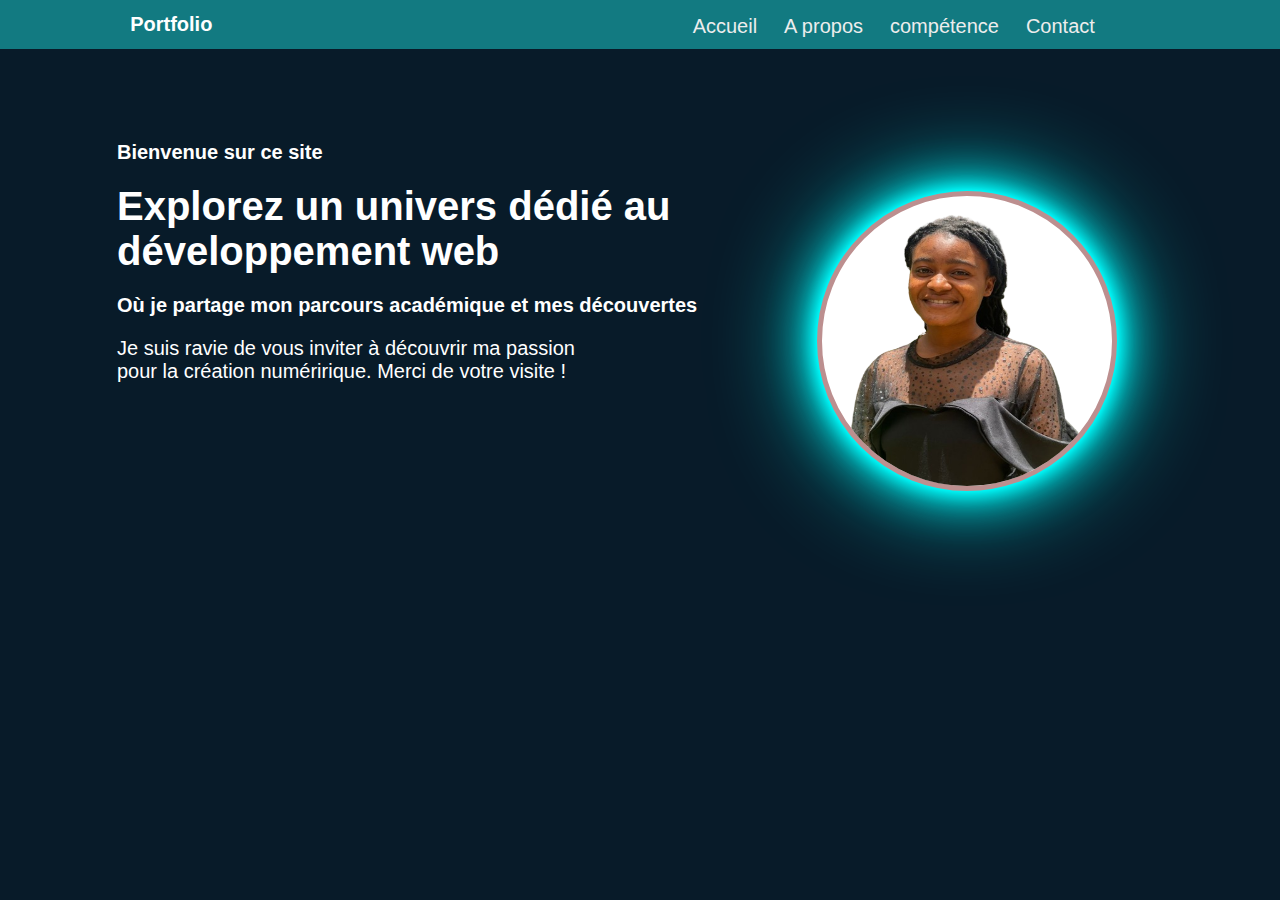
<file: index.html>
<!DOCTYPE html>
<html lang="en">
<head>
    <meta charset="UTF-8">
    <meta name="viewport" content="width, initial-scale=1.0">
    <title>Portfolio</title>
    <link rel="stylesheet" href="style.css">
</head>
<body>
    <main class="hero">
        <header class="header1"> 
            <a href="#" class="logo">Portfolio</a>           
            <nav class="navbar1">
                <a href="index.html">Accueil</a>
                <a href="aprops.html">A propos</a>
                <a href="compétence.html">compétence</a>
                <a href="contact.html">Contact</a>
            </nav>
        </header>
        <section class="home">
            <div class="home-content">
                <h2>Bienvenue sur ce site</h2>
                <h1>Explorez un univers dédié au développement web</h1>
                <h3>Où je partage mon parcours académique et mes découvertes</h3>
                <p>Je suis ravie de vous inviter à découvrir ma passion <br>
                   pour la création numéririque. Merci de votre visite !
                </p>
            </div>

            <div class="image">
                <img src="J.png" alt="Mon image">
    
            </div>
        </section>
    </main>
</body>
</html>
</file>
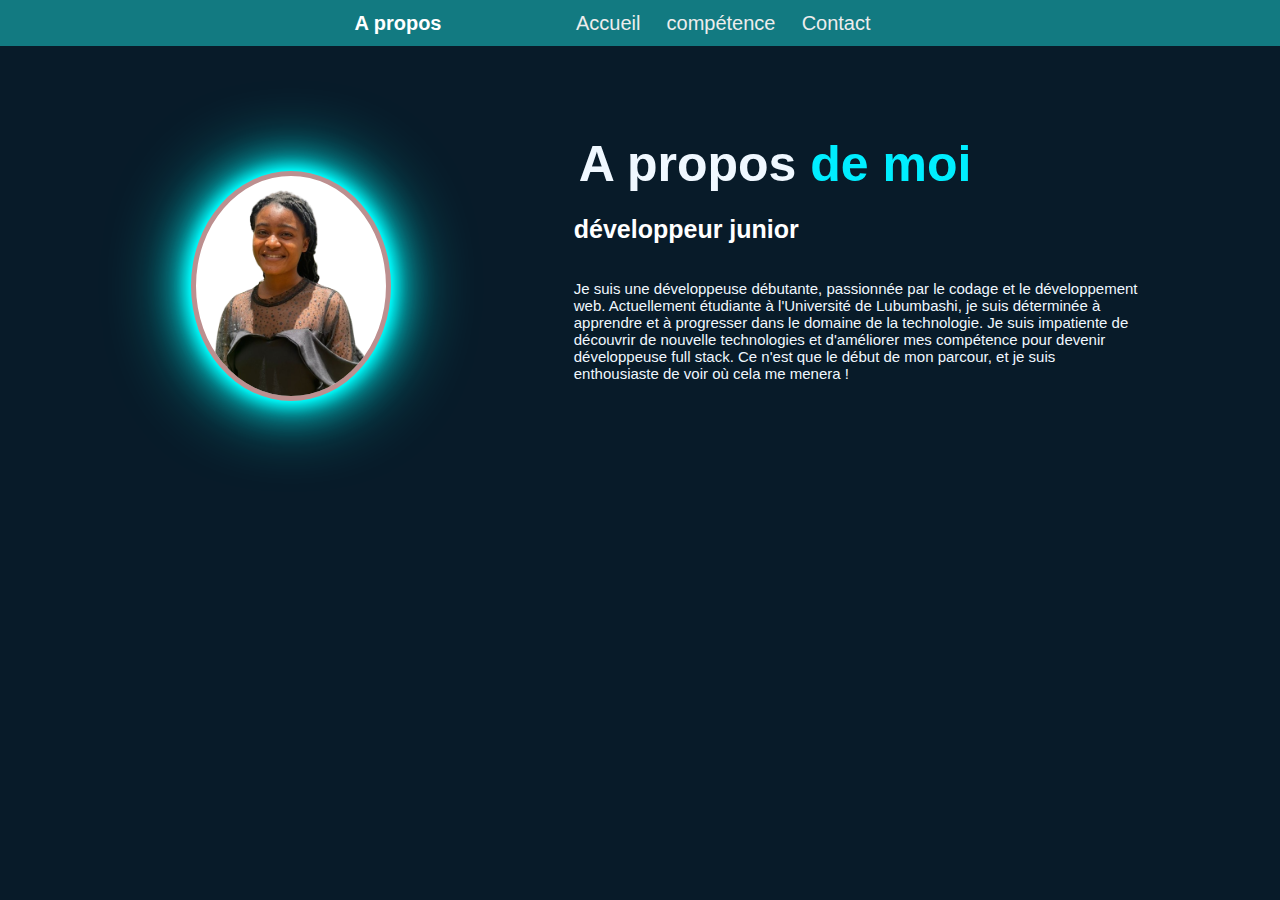
<file: Aprops.html>
<!DOCTYPE html>
<html lang="en">
<head>
    <meta charset="UTF-8">
    <meta name="viewport" content="width, initial-scale=1.0">
    <title>Portfolio</title>
    <link rel="stylesheet" href="style.css">
</head>
<body id="apropos1">
    <main class="">
        <header class="header1">
            <nav>
            <a href="#" class="logo">A propos</a>           
            <nav class="navbar2">
                <a href="index.html">Accueil</a>
                <a href="compétence.html">compétence</a>
                <a href="contact.html">Contact</a>
            </nav>
        </header>
            <section class="about">
                <div class="about-img">
                    <img src="j2.png" alt="Mon image">
                </div>
                <div class="about-texte">
                    <h2>A propos <span>de moi</span></h2>
                    <h4>développeur junior</h4>
                    <p>Je suis une développeuse débutante, passionnée par le codage et le développement web. 
                       Actuellement étudiante à l'Université de Lubumbashi, je suis déterminée à apprendre et à 
                       progresser dans le domaine de la technologie. Je suis impatiente de découvrir de nouvelle 
                       technologies et d'améliorer mes compétence pour devenir  développeuse full stack. 
                       Ce n'est que le début de mon parcour, et je suis enthousiaste de voir où cela me menera !
                    </p>
                </div>
            </section>
        </header>
    </main>
    
</body>
</html>
</file>
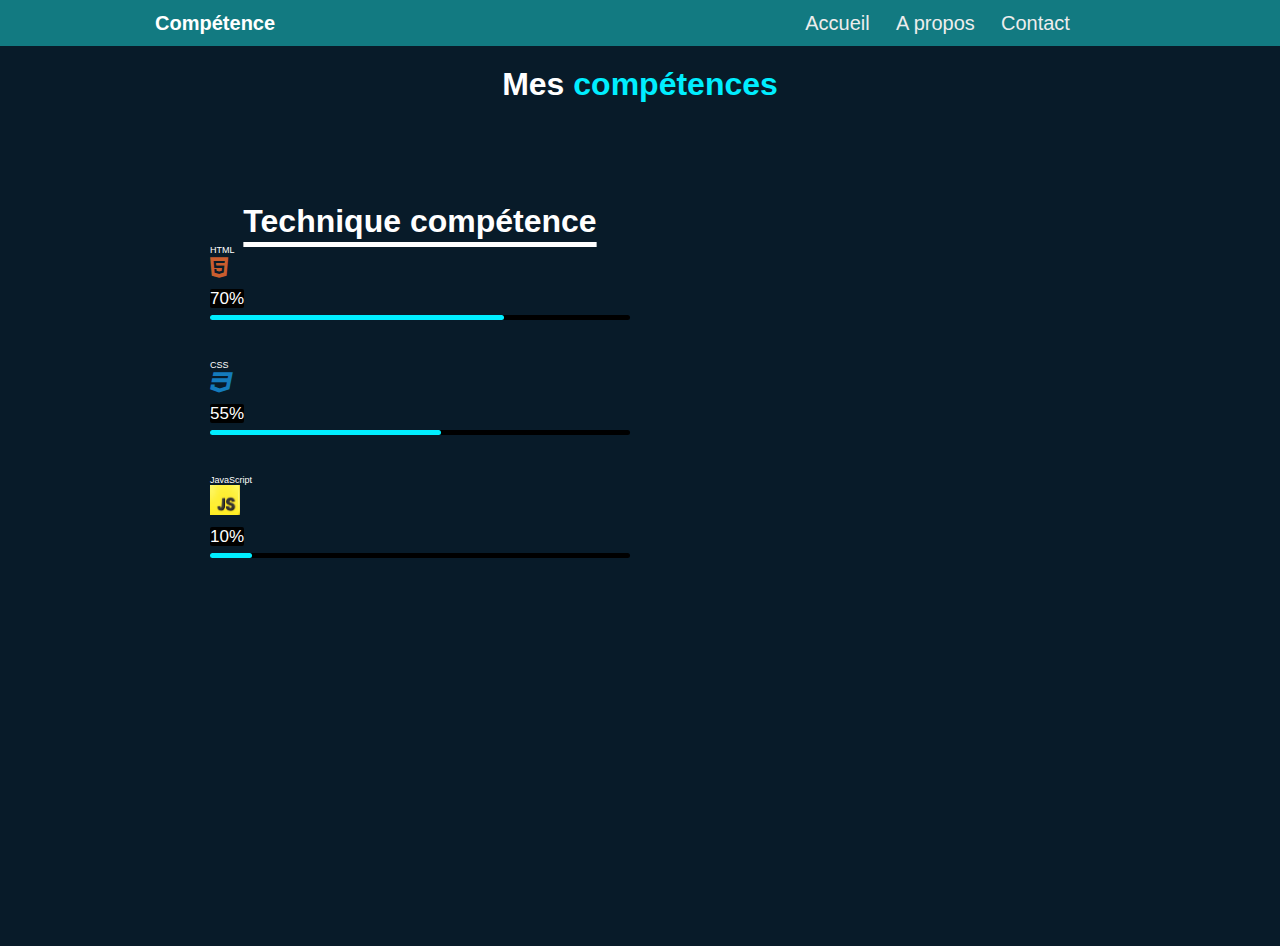
<file: compétence.html>
<!DOCTYPE html>
<html lang="en">
<head>
    <meta charset="UTF-8">
    <meta name="viewport" content="width, initial-scale=1.0">
    <title>Portfolio</title>
    <link rel="stylesheet" href="style.css">
    <link rel="stylesheet" href="icomoon/style.css">
</head>
<body>
    <header class="header1"> 
        <a href="#" class="logo">Compétence</a>           
        <nav class="navbar3">
            <a href="index.html">Accueil</a>
            <a href="aprops.html">A propos</a>
            <a href="contact.html">Contact</a>
        </nav>
    </header> 
    <main class="hero">
        
        <h1 class="sub-title">Mes <span>compétences</span></h1>

        <section class="pm">
                <div class="container1" id="skills">
                    <h1 class="heading1">Technique compétence</h1>
                        <div class="Technical-bars">
                            <div class="bar"> <div class="tm">HTML</div><i style="color: #c95d2e;" class="icon-html5"></i>
                                <div class="info">
                                    <span>70%</span>
                                </div> 
                                <div class="progress-line html">
                                    <div class="skil1"></div>
                                </div>
                            </div>
                            <div class="bar"><div class="tm">CSS</div><i style="color: #147bbc;" class="icon-css3"></i>
                              <div class="info">
                                <span>55%</span>
                              </div>
                              <div class="progress-line css">
                                    <div class="skil2"></div>
                                </div>
                            </div>
                            <div class="bar"><div class="tm">JavaScript</div><img src="pri (2).jpg" alt="Js" width="30px" height="30px">
                              <div class="info">
                                <span>10%</span>
                                
                              </div>
                              <div class="progress-line JavaScript">
                                    <div class="skil3"></div>
                                </div>
                            </div>
                            </div>
                        </div>
                    </div>
                </div>
        </section>
    </main>
</body>
</html>
</file>
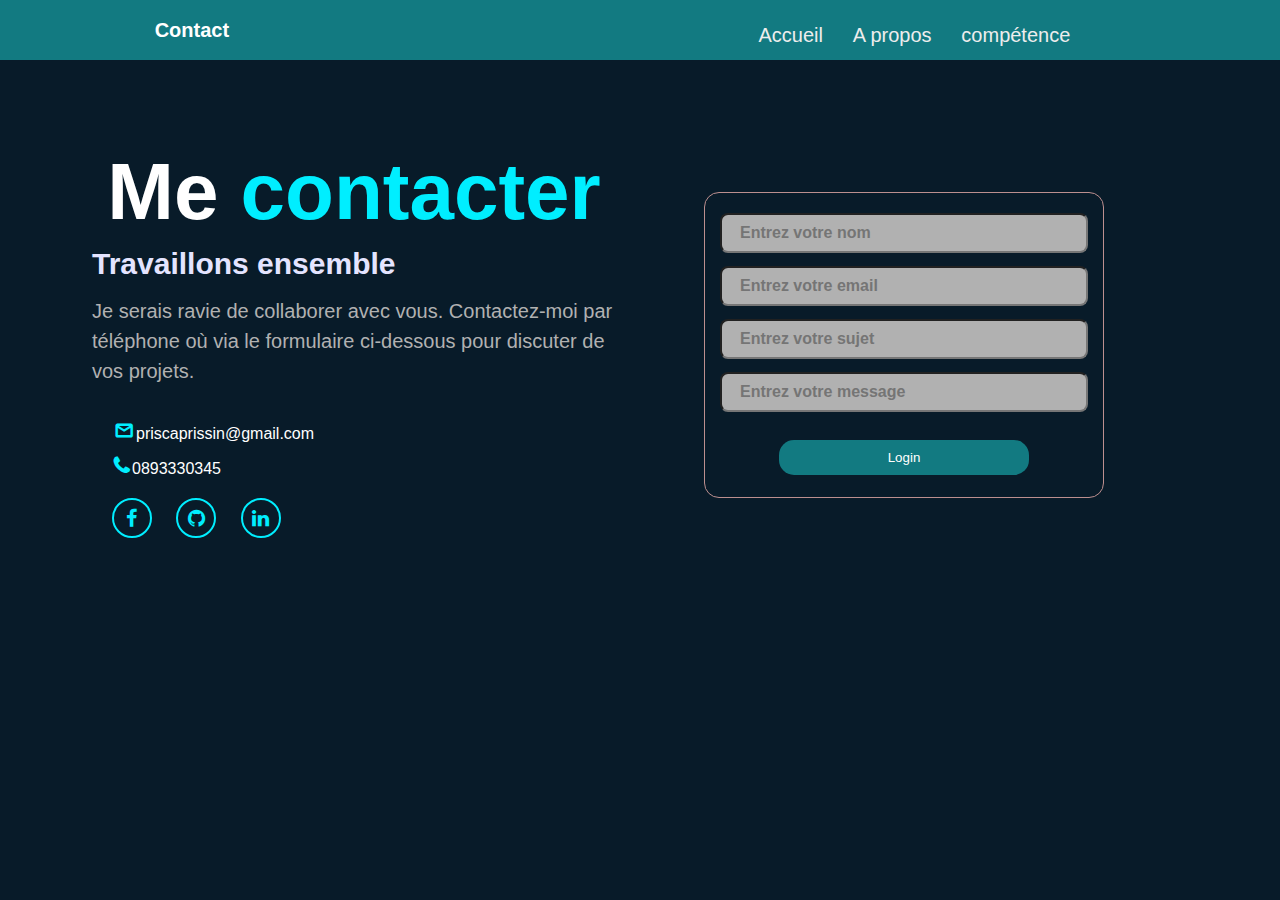
<file: contact.html>
<!DOCTYPE html>
<html lang="en">
<head>
    <meta charset="UTF-8">
    <meta name="viewport" content="width, initial-scale=1.0">
    <title>Portfolio</title>
    <link rel="stylesheet" href="style.css">
    <link rel="stylesheet" href="icomoon/style.css">
</head>
<body>
    <main class="hero">
        <header class="header1">
            <a href="#" class="logo">Contact</a>           
            <nav class="navbar4">
                <a href="index.html">Accueil</a>
                <a href="aprops.html">A propos</a>
                <a href="compétence.html">compétence</a>
            </nav>
        </header>    
            <section class="contact">
                <div class="contact-texte">
                    <h2>Me <span>contacter</span></h2>
                    <h4>Travaillons ensemble</h4>
                    <p>Je serais ravie de collaborer avec vous. Contactez-moi par téléphone où via
                       le formulaire ci-dessous pour discuter de vos projets.
                    </p>
                    <div class="">

                    </div>
                    <div class="contact-list">
                        <li><i class="icon-mail_outline"></i>priscaprissin@gmail.com</li>
                        <li><i class="icon-phone"></i>0893330345</li>
                    </div>
                    <div class="contact-icomoon">
                        <a href=""><i class="icon-facebook-f"></i></a>
                        <a href=""><i class="icon-github"></i></a>
                        <a href=""><i class="icon-linkedin"></i></a>

                        
                    </div>

                </div>
                <div class="contact-form">
                            <input type="Entrez votre nom"
                            placeholder="Entrez votre nom">
                            <input type="Entrez votre email"
                            placeholder="Entrez votre email">
                            <input type="Entez votre sujet"
                            placeholder="Entrez votre sujet">
                            <input type="Entrez votre message"
                            placeholder="Entrez votre message">
                            <div class="but1">
                                <button>Login</button>
                            </div>
                    </form>
                </div>
           </section>
    </main>
</body>
</html>
</file>
<file: style.css>
*
{
    margin: 0;
    padding: 0;
    box-sizing: border-box;
    font-family: 'poppins' , sans-serif;
}
main{
    background-color: #081b29;
    height: 100vh;
}
a{
    color: #ededed;
    font-size: 20px;
    text-decoration: none;
    margin-left: 20px;
} 
.header1{
    width: 100%;
    background: transparent;
    display: flex;
    justify-content: space-around;
    align-items: center;
    z-index: 100;
    background-color: rgb(18, 122, 129) ;
    padding: 10px;
}
.logo{
    position: relative;
    font-size: 20px;
    right: 75px;
    color: #fff;
    text-decoration: none;
    font-weight: 600;
}
.navbar1{
    display: inline-block;
    font-size: 25px;
    text-decoration: none;
    font-weight: 500;
    margin-left: 35px;
}
.navbar1 a:hover{
    color: #0ef;
} 
.image>img{
    height: 300px;
    width: 300px;
    border-radius: 20px;
    margin: 50px;
    border: 5px solid rosybrown; 
    background-color: white;
    border-radius: 50%;
    padding: 0;
    box-shadow: 0 0 5px cyan,
    0 0 15px  cyan, 0 0 25px cyan ,
    0 0 50px cyan, 0 0 100px  cyan;
}     
.home{
    width: 100%;
    display: flex;
    justify-content: space-around;
    padding: 90px 90px 0 90px;
    margin: 2px;
}
.image{
    display: flex;
    justify-content: center;
    display: flex;
    justify-content: center;
    align-items: center;
}
.home-content{
    color: white;
}
.home-content{
    max-width: 600px;
}
.home-content h2{
    font-size: 20px;
}
.home-content h3{
    font-size: 20px;
    font-weight: 700px;
}
.image{
    display: flex;
    justify-content: center;
    align-items: center;
}
.home-content h1{
    font-size: 40px;
    font-weight: 700;
    padding: 20px 10px 20px 0 ;
}
.home-content p{
    font-size: 20px;
    padding: 20px 0;
}
.about{
    display:flex;
    align-items: center;
    padding: 75px;
    justify-content: space-around;
}
.about-img img{
    height: 100%;
    width: 200px;
    border-radius: 20px;
    margin: 50px;
    border: 5px solid rosybrown;
    background-color: white;
    border-radius: 50%;
    padding: 0;
    box-shadow: 0 0 5px cyan,
    0 0 15px cyan, 0 0 20px cyan,
    0 0 40px cyan, 0 0 80px cyan;
    justify-content:center;
}
.about-img {
    font-size: 40px;
    font-weight: 700px;
}
#apropos1{
    height: 100vh;
}
.about-texte h2{
    font-size: 50px;
    padding-inline: 5px;
}
.about-texte h2 span{
    color: #0ef;
}
.about-texte h4{
    font-size: 25px;
    color: #fff;
    font-weight: 600;
    line-height: 1.7;
    margin: 15px 0 30px;
}
.about-texte{
    color: aliceblue;
    font-size: 15px;
    margin-bottom: 4rem;
    width: 50%;
}
.navbar2{
    display: inline-block;
    font-size: 22px;
    text-decoration: none;
    font-weight: 500;
    margin-left: 35px;
}
.navbar2 a:hover{
    color: #0ef;
} 
.container1{
    width: 600px;
    height: 500px;
    padding: 75px 90px;
    margin-left: 120px;
}
.heading1{
    text-align: center;
    text-decoration: underline;
    text-underline-offset: 10px;
    text-decoration-thickness: 5px;
    margin-bottom: 50px;
    color: white;
}
.sub-title{
    color: white;
    text-align: center;
    padding: 20px;
}
.sub-title span{
    color: #0ef;  
}
.bar span{
    color: white;
    height: 29px;
    background-color: #000;
    border-radius: 2px;
    margin-left: 0;
    font-size: 10px;
}
.bar{
    color: white;
    font-size: 20px;
}
.contact{
    display: grid;
    grid-template-columns: repeat(2, 1fr);
    align-items: center;
    gap: 3rem;
    padding-left: 30px;
    margin-top: 13px;
    padding: 90px 90px 0 90px;
    margin: 2px;
}
.navbar4{
    display: inline-block;
    font-size: 35px;
    text-decoration: none;
    font-weight: 500;
    margin-left: 35px;
}
.navbar4 a:hover{
    color: #0ef;
} 
.contact-texte h2{
    font-size: 80px;
    line-height: 1;
    text-align: center;
    color: white; 
}
.contact-texte h2 span{
    color: #0ef;
}
.contact-texte h4{
    margin: 15px 0;
    color: rgb(228,228,288);
    font-size: 30px;
    font-weight: 600;
}
.contact-texte p{
    color: rgb(177, 177, 177);
    font-size: 20px;
    line-height: 30px;
    margin-bottom: 2rem;
}
.contact-list{
    margin-bottom: 3rem;
    margin: 20px;
}
.contact-list li{
    margin-bottom: 10px;
    display: block;
    color: white;
}
.contact-list li{
    margin-bottom: 10px;
    display: block;
    color: white;
}
.contact-list i{
    display: inline-block;
    color: #0ef;
    padding: 2px;
    font-size: 20px;
    font-weight: 600;
    transition: all ,40s ease;
}
.navbar3{
    display: inline-block;
    font-size: 22px;
    text-decoration: none;
    font-weight: 500;
    margin-left: 35px;
}
.navbar3 a:hover{
    color: #0ef;
} 
.contact-icomoon i{
    display: inline-flex;
    justify-content: center;
    align-items: center;
    width: 40px;
    height: 40px;
    background: transparent;
    border: 2px solid #0ef;
    border-radius: 50%;
    font-size: 20px;
    color: #0ef;
    text-decoration: none;
    transition: .5s ease;
}
.contact-icomoon i:hover{
    background: #0ef;
    color: #000;
    box-shadow: 0 0 20px #0ef;
}
.contact-form{
    display: flex;
    flex-direction: column;
    width: 400px;
    padding: 15px;
    border: 1px solid rosybrown;
    border-radius: 15px;
    margin: 40px; 
}
.logo{
    position: relative;
    font-size: 20px;
    right: 75px;
    color: #fff;
    text-decoration: none;
    font-weight: 600;
}
input{
    margin: 5px 0;
    height: 35px;
    padding: 18px;
    border-radius: 10px;
    background: rgb(177, 177, 177);
    font-size: 1rem;
    font-weight: 600;
    margin-bottom: 0.5rem;
    border-radius: 0.5rem;
}
button{
    height: 35px;
    width: 250px;
    margin: 5px 0;
    background-color: rgb(18, 122, 129) ;
    border: none;
    border-radius: 15px;
    color: white;
    margin: 20px 0;
    margin-bottom: 0.5em;
}
button:hover{
    background: #0ef;
    color: #000;
    box-shadow: 0 0 20px #0ef;
}
.but1{
    display: flex;
    justify-content: center;
}
.pm{ 
    flex-wrap: wrap;
    display: flex;
}
.container1{
    width: 600px;
    height: 500px;
}
.tm{
    font-size: 9px;
}
.heading1{
    text-align: center;
    text-decoration: underline;
    text-underline-offset: 10px;
    text-decoration-thickness: 5px;
    margin: 5px;
}
.bar{
    font-size: 23px;
}
.Technical-bars .bar{
    margin-top: 40px;
}
.Technical-bars .bar:first-child{
    margin: 0;
}
.Technical-bars .bar:first-child{
    margin: 0;
}.Technical-bars .bar .info{
    margin-bottom: 5px;
}
.Technical-bars .bar .info span{
    font-size: 17px;
    font-weight: 500;
}
.Technical-bars .bar .progress-line{
    position: relative;
    border-radius: 10px;
    width: 100%;
    height: 5px;
    background-color: #000000;
}
.skil1{
    width: 70%;
    height: 100%;
    background-color: #0ef;
    border-radius: 10px;
}
.skil2{
    width: 55%;
    height: 100%;
    background-color: #0ef;
    border-radius: 10px;
}
.skil3{
    width: 10%;
    height: 100%;
    background-color: #0ef;
    border-radius: 10px;
}
</file>
<file: icomoon/style.css>
@font-face {
  font-family: 'icomoon';
  src:  url('fonts/icomoon.eot?10si43');
  src:  url('fonts/icomoon.eot?10si43#iefix') format('embedded-opentype'),
    url('fonts/icomoon.ttf?10si43') format('truetype'),
    url('fonts/icomoon.woff?10si43') format('woff'),
    url('fonts/icomoon.svg?10si43#icomoon') format('svg');
  font-weight: normal;
  font-style: normal;
}

[class^="icon-"], [class*=" icon-"] {
  /* use !important to prevent issues with browser extensions that change fonts */
  font-family: 'icomoon' !important;
  speak: none;
  font-style: normal;
  font-weight: normal;
  font-variant: normal;
  text-transform: none;
  line-height: 1;

  /* Better Font Rendering =========== */
  -webkit-font-smoothing: antialiased;
  -moz-osx-font-smoothing: grayscale;
}

.icon-asterisk:before {
  content: "\f069";
}
.icon-plus:before {
  content: "\f067";
}
.icon-question:before {
  content: "\f128";
}
.icon-minus:before {
  content: "\f068";
}
.icon-glass:before {
  content: "\f000";
}
.icon-music:before {
  content: "\f001";
}
.icon-search:before {
  content: "\f002";
}
.icon-envelope-o:before {
  content: "\f003";
}
.icon-heart:before {
  content: "\f004";
}
.icon-star:before {
  content: "\f005";
}
.icon-star-o:before {
  content: "\f006";
}
.icon-user:before {
  content: "\f007";
}
.icon-film:before {
  content: "\f008";
}
.icon-th-large:before {
  content: "\f009";
}
.icon-th:before {
  content: "\f00a";
}
.icon-th-list:before {
  content: "\f00b";
}
.icon-check:before {
  content: "\f00c";
}
.icon-close:before {
  content: "\f00d";
}
.icon-remove:before {
  content: "\f00d";
}
.icon-times:before {
  content: "\f00d";
}
.icon-search-plus:before {
  content: "\f00e";
}
.icon-search-minus:before {
  content: "\f010";
}
.icon-power-off:before {
  content: "\f011";
}
.icon-signal:before {
  content: "\f012";
}
.icon-cog:before {
  content: "\f013";
}
.icon-gear:before {
  content: "\f013";
}
.icon-trash-o:before {
  content: "\f014";
}
.icon-home:before {
  content: "\f015";
}
.icon-file-o:before {
  content: "\f016";
}
.icon-clock-o:before {
  content: "\f017";
}
.icon-road:before {
  content: "\f018";
}
.icon-download:before {
  content: "\f019";
}
.icon-arrow-circle-o-down:before {
  content: "\f01a";
}
.icon-arrow-circle-o-up:before {
  content: "\f01b";
}
.icon-inbox:before {
  content: "\f01c";
}
.icon-play-circle-o:before {
  content: "\f01d";
}
.icon-repeat:before {
  content: "\f01e";
}
.icon-rotate-right:before {
  content: "\f01e";
}
.icon-refresh:before {
  content: "\f021";
}
.icon-list-alt:before {
  content: "\f022";
}
.icon-lock:before {
  content: "\f023";
}
.icon-flag:before {
  content: "\f024";
}
.icon-headphones:before {
  content: "\f025";
}
.icon-volume-off:before {
  content: "\f026";
}
.icon-volume-down:before {
  content: "\f027";
}
.icon-volume-up:before {
  content: "\f028";
}
.icon-qrcode:before {
  content: "\f029";
}
.icon-barcode:before {
  content: "\f02a";
}
.icon-tag:before {
  content: "\f02b";
}
.icon-tags:before {
  content: "\f02c";
}
.icon-book:before {
  content: "\f02d";
}
.icon-bookmark:before {
  content: "\f02e";
}
.icon-print:before {
  content: "\f02f";
}
.icon-camera:before {
  content: "\f030";
}
.icon-font:before {
  content: "\f031";
}
.icon-bold:before {
  content: "\f032";
}
.icon-italic:before {
  content: "\f033";
}
.icon-text-height:before {
  content: "\f034";
}
.icon-text-width:before {
  content: "\f035";
}
.icon-align-left:before {
  content: "\f036";
}
.icon-align-center:before {
  content: "\f037";
}
.icon-align-right:before {
  content: "\f038";
}
.icon-align-justify:before {
  content: "\f039";
}
.icon-list:before {
  content: "\f03a";
}
.icon-dedent:before {
  content: "\f03b";
}
.icon-outdent:before {
  content: "\f03b";
}
.icon-indent:before {
  content: "\f03c";
}
.icon-video-camera:before {
  content: "\f03d";
}
.icon-image:before {
  content: "\f03e";
}
.icon-photo:before {
  content: "\f03e";
}
.icon-picture-o:before {
  content: "\f03e";
}
.icon-pencil:before {
  content: "\f040";
}
.icon-map-marker:before {
  content: "\f041";
}
.icon-adjust:before {
  content: "\f042";
}
.icon-tint:before {
  content: "\f043";
}
.icon-edit:before {
  content: "\f044";
}
.icon-pencil-square-o:before {
  content: "\f044";
}
.icon-share-square-o:before {
  content: "\f045";
}
.icon-check-square-o:before {
  content: "\f046";
}
.icon-arrows:before {
  content: "\f047";
}
.icon-step-backward:before {
  content: "\f048";
}
.icon-fast-backward:before {
  content: "\f049";
}
.icon-backward:before {
  content: "\f04a";
}
.icon-play:before {
  content: "\f04b";
}
.icon-pause:before {
  content: "\f04c";
}
.icon-stop:before {
  content: "\f04d";
}
.icon-forward:before {
  content: "\f04e";
}
.icon-fast-forward:before {
  content: "\f050";
}
.icon-step-forward:before {
  content: "\f051";
}
.icon-eject:before {
  content: "\f052";
}
.icon-chevron-left:before {
  content: "\f053";
}
.icon-chevron-right:before {
  content: "\f054";
}
.icon-plus-circle:before {
  content: "\f055";
}
.icon-minus-circle:before {
  content: "\f056";
}
.icon-times-circle:before {
  content: "\f057";
}
.icon-check-circle:before {
  content: "\f058";
}
.icon-question-circle:before {
  content: "\f059";
}
.icon-info-circle:before {
  content: "\f05a";
}
.icon-crosshairs:before {
  content: "\f05b";
}
.icon-times-circle-o:before {
  content: "\f05c";
}
.icon-check-circle-o:before {
  content: "\f05d";
}
.icon-ban:before {
  content: "\f05e";
}
.icon-arrow-left:before {
  content: "\f060";
}
.icon-arrow-right:before {
  content: "\f061";
}
.icon-arrow-up:before {
  content: "\f062";
}
.icon-arrow-down:before {
  content: "\f063";
}
.icon-mail-forward:before {
  content: "\f064";
}
.icon-share:before {
  content: "\f064";
}
.icon-expand:before {
  content: "\f065";
}
.icon-compress:before {
  content: "\f066";
}
.icon-exclamation-circle:before {
  content: "\f06a";
}
.icon-gift:before {
  content: "\f06b";
}
.icon-leaf:before {
  content: "\f06c";
}
.icon-fire:before {
  content: "\f06d";
}
.icon-eye:before {
  content: "\f06e";
}
.icon-eye-slash:before {
  content: "\f070";
}
.icon-exclamation-triangle:before {
  content: "\f071";
}
.icon-warning:before {
  content: "\f071";
}
.icon-plane:before {
  content: "\f072";
}
.icon-calendar:before {
  content: "\f073";
}
.icon-random:before {
  content: "\f074";
}
.icon-comment:before {
  content: "\f075";
}
.icon-magnet:before {
  content: "\f076";
}
.icon-chevron-up:before {
  content: "\f077";
}
.icon-chevron-down:before {
  content: "\f078";
}
.icon-retweet:before {
  content: "\f079";
}
.icon-shopping-cart:before {
  content: "\f07a";
}
.icon-folder:before {
  content: "\f07b";
}
.icon-folder-open:before {
  content: "\f07c";
}
.icon-arrows-v:before {
  content: "\f07d";
}
.icon-arrows-h:before {
  content: "\f07e";
}
.icon-bar-chart:before {
  content: "\f080";
}
.icon-bar-chart-o:before {
  content: "\f080";
}
.icon-twitter-square:before {
  content: "\f081";
}
.icon-facebook-square:before {
  content: "\f082";
}
.icon-camera-retro:before {
  content: "\f083";
}
.icon-key:before {
  content: "\f084";
}
.icon-cogs:before {
  content: "\f085";
}
.icon-gears:before {
  content: "\f085";
}
.icon-comments:before {
  content: "\f086";
}
.icon-thumbs-o-up:before {
  content: "\f087";
}
.icon-thumbs-o-down:before {
  content: "\f088";
}
.icon-star-half:before {
  content: "\f089";
}
.icon-heart-o:before {
  content: "\f08a";
}
.icon-sign-out:before {
  content: "\f08b";
}
.icon-linkedin-square:before {
  content: "\f08c";
}
.icon-thumb-tack:before {
  content: "\f08d";
}
.icon-external-link:before {
  content: "\f08e";
}
.icon-sign-in:before {
  content: "\f090";
}
.icon-trophy:before {
  content: "\f091";
}
.icon-github-square:before {
  content: "\f092";
}
.icon-upload:before {
  content: "\f093";
}
.icon-lemon-o:before {
  content: "\f094";
}
.icon-phone:before {
  content: "\f095";
}
.icon-square-o:before {
  content: "\f096";
}
.icon-bookmark-o:before {
  content: "\f097";
}
.icon-phone-square:before {
  content: "\f098";
}
.icon-twitter:before {
  content: "\f099";
}
.icon-facebook:before {
  content: "\f09a";
}
.icon-facebook-f:before {
  content: "\f09a";
}
.icon-github:before {
  content: "\f09b";
}
.icon-unlock:before {
  content: "\f09c";
}
.icon-credit-card:before {
  content: "\f09d";
}
.icon-feed:before {
  content: "\f09e";
}
.icon-rss:before {
  content: "\f09e";
}
.icon-hdd-o:before {
  content: "\f0a0";
}
.icon-bullhorn:before {
  content: "\f0a1";
}
.icon-bell-o:before {
  content: "\f0a2";
}
.icon-certificate:before {
  content: "\f0a3";
}
.icon-hand-o-right:before {
  content: "\f0a4";
}
.icon-hand-o-left:before {
  content: "\f0a5";
}
.icon-hand-o-up:before {
  content: "\f0a6";
}
.icon-hand-o-down:before {
  content: "\f0a7";
}
.icon-arrow-circle-left:before {
  content: "\f0a8";
}
.icon-arrow-circle-right:before {
  content: "\f0a9";
}
.icon-arrow-circle-up:before {
  content: "\f0aa";
}
.icon-arrow-circle-down:before {
  content: "\f0ab";
}
.icon-globe:before {
  content: "\f0ac";
}
.icon-wrench:before {
  content: "\f0ad";
}
.icon-tasks:before {
  content: "\f0ae";
}
.icon-filter:before {
  content: "\f0b0";
}
.icon-briefcase:before {
  content: "\f0b1";
}
.icon-arrows-alt:before {
  content: "\f0b2";
}
.icon-group:before {
  content: "\f0c0";
}
.icon-users:before {
  content: "\f0c0";
}
.icon-chain:before {
  content: "\f0c1";
}
.icon-link:before {
  content: "\f0c1";
}
.icon-cloud:before {
  content: "\f0c2";
}
.icon-flask:before {
  content: "\f0c3";
}
.icon-cut:before {
  content: "\f0c4";
}
.icon-scissors:before {
  content: "\f0c4";
}
.icon-copy:before {
  content: "\f0c5";
}
.icon-files-o:before {
  content: "\f0c5";
}
.icon-paperclip:before {
  content: "\f0c6";
}
.icon-floppy-o:before {
  content: "\f0c7";
}
.icon-save:before {
  content: "\f0c7";
}
.icon-square:before {
  content: "\f0c8";
}
.icon-bars:before {
  content: "\f0c9";
}
.icon-navicon:before {
  content: "\f0c9";
}
.icon-reorder:before {
  content: "\f0c9";
}
.icon-list-ul:before {
  content: "\f0ca";
}
.icon-list-ol:before {
  content: "\f0cb";
}
.icon-strikethrough:before {
  content: "\f0cc";
}
.icon-underline:before {
  content: "\f0cd";
}
.icon-table:before {
  content: "\f0ce";
}
.icon-magic:before {
  content: "\f0d0";
}
.icon-truck:before {
  content: "\f0d1";
}
.icon-pinterest:before {
  content: "\f0d2";
}
.icon-pinterest-square:before {
  content: "\f0d3";
}
.icon-google-plus-square:before {
  content: "\f0d4";
}
.icon-google-plus:before {
  content: "\f0d5";
}
.icon-money:before {
  content: "\f0d6";
}
.icon-caret-down:before {
  content: "\f0d7";
}
.icon-caret-up:before {
  content: "\f0d8";
}
.icon-caret-left:before {
  content: "\f0d9";
}
.icon-caret-right:before {
  content: "\f0da";
}
.icon-columns:before {
  content: "\f0db";
}
.icon-sort:before {
  content: "\f0dc";
}
.icon-unsorted:before {
  content: "\f0dc";
}
.icon-sort-desc:before {
  content: "\f0dd";
}
.icon-sort-down:before {
  content: "\f0dd";
}
.icon-sort-asc:before {
  content: "\f0de";
}
.icon-sort-up:before {
  content: "\f0de";
}
.icon-envelope:before {
  content: "\f0e0";
}
.icon-linkedin:before {
  content: "\f0e1";
}
.icon-rotate-left:before {
  content: "\f0e2";
}
.icon-undo:before {
  content: "\f0e2";
}
.icon-gavel:before {
  content: "\f0e3";
}
.icon-legal:before {
  content: "\f0e3";
}
.icon-dashboard:before {
  content: "\f0e4";
}
.icon-tachometer:before {
  content: "\f0e4";
}
.icon-comment-o:before {
  content: "\f0e5";
}
.icon-comments-o:before {
  content: "\f0e6";
}
.icon-bolt:before {
  content: "\f0e7";
}
.icon-flash:before {
  content: "\f0e7";
}
.icon-sitemap:before {
  content: "\f0e8";
}
.icon-umbrella:before {
  content: "\f0e9";
}
.icon-clipboard:before {
  content: "\f0ea";
}
.icon-paste:before {
  content: "\f0ea";
}
.icon-lightbulb-o:before {
  content: "\f0eb";
}
.icon-exchange:before {
  content: "\f0ec";
}
.icon-cloud-download:before {
  content: "\f0ed";
}
.icon-cloud-upload:before {
  content: "\f0ee";
}
.icon-user-md:before {
  content: "\f0f0";
}
.icon-stethoscope:before {
  content: "\f0f1";
}
.icon-suitcase:before {
  content: "\f0f2";
}
.icon-bell:before {
  content: "\f0f3";
}
.icon-coffee:before {
  content: "\f0f4";
}
.icon-cutlery:before {
  content: "\f0f5";
}
.icon-file-text-o:before {
  content: "\f0f6";
}
.icon-building-o:before {
  content: "\f0f7";
}
.icon-hospital-o:before {
  content: "\f0f8";
}
.icon-ambulance:before {
  content: "\f0f9";
}
.icon-medkit:before {
  content: "\f0fa";
}
.icon-fighter-jet:before {
  content: "\f0fb";
}
.icon-beer:before {
  content: "\f0fc";
}
.icon-h-square:before {
  content: "\f0fd";
}
.icon-plus-square:before {
  content: "\f0fe";
}
.icon-angle-double-left:before {
  content: "\f100";
}
.icon-angle-double-right:before {
  content: "\f101";
}
.icon-angle-double-up:before {
  content: "\f102";
}
.icon-angle-double-down:before {
  content: "\f103";
}
.icon-angle-left:before {
  content: "\f104";
}
.icon-angle-right:before {
  content: "\f105";
}
.icon-angle-up:before {
  content: "\f106";
}
.icon-angle-down:before {
  content: "\f107";
}
.icon-desktop:before {
  content: "\f108";
}
.icon-laptop:before {
  content: "\f109";
}
.icon-tablet:before {
  content: "\f10a";
}
.icon-mobile:before {
  content: "\f10b";
}
.icon-mobile-phone:before {
  content: "\f10b";
}
.icon-circle-o:before {
  content: "\f10c";
}
.icon-quote-left:before {
  content: "\f10d";
}
.icon-quote-right:before {
  content: "\f10e";
}
.icon-spinner:before {
  content: "\f110";
}
.icon-circle:before {
  content: "\f111";
}
.icon-mail-reply:before {
  content: "\f112";
}
.icon-reply:before {
  content: "\f112";
}
.icon-github-alt:before {
  content: "\f113";
}
.icon-folder-o:before {
  content: "\f114";
}
.icon-folder-open-o:before {
  content: "\f115";
}
.icon-smile-o:before {
  content: "\f118";
}
.icon-frown-o:before {
  content: "\f119";
}
.icon-meh-o:before {
  content: "\f11a";
}
.icon-gamepad:before {
  content: "\f11b";
}
.icon-keyboard-o:before {
  content: "\f11c";
}
.icon-flag-o:before {
  content: "\f11d";
}
.icon-flag-checkered:before {
  content: "\f11e";
}
.icon-terminal:before {
  content: "\f120";
}
.icon-code:before {
  content: "\f121";
}
.icon-mail-reply-all:before {
  content: "\f122";
}
.icon-reply-all:before {
  content: "\f122";
}
.icon-star-half-empty:before {
  content: "\f123";
}
.icon-star-half-full:before {
  content: "\f123";
}
.icon-star-half-o:before {
  content: "\f123";
}
.icon-location-arrow:before {
  content: "\f124";
}
.icon-crop:before {
  content: "\f125";
}
.icon-code-fork:before {
  content: "\f126";
}
.icon-chain-broken:before {
  content: "\f127";
}
.icon-unlink:before {
  content: "\f127";
}
.icon-info:before {
  content: "\f129";
}
.icon-exclamation:before {
  content: "\f12a";
}
.icon-superscript:before {
  content: "\f12b";
}
.icon-subscript:before {
  content: "\f12c";
}
.icon-eraser:before {
  content: "\f12d";
}
.icon-puzzle-piece:before {
  content: "\f12e";
}
.icon-microphone:before {
  content: "\f130";
}
.icon-microphone-slash:before {
  content: "\f131";
}
.icon-shield:before {
  content: "\f132";
}
.icon-calendar-o:before {
  content: "\f133";
}
.icon-fire-extinguisher:before {
  content: "\f134";
}
.icon-rocket:before {
  content: "\f135";
}
.icon-maxcdn:before {
  content: "\f136";
}
.icon-chevron-circle-left:before {
  content: "\f137";
}
.icon-chevron-circle-right:before {
  content: "\f138";
}
.icon-chevron-circle-up:before {
  content: "\f139";
}
.icon-chevron-circle-down:before {
  content: "\f13a";
}
.icon-html5:before {
  content: "\f13b";
}
.icon-css3:before {
  content: "\f13c";
}
.icon-anchor:before {
  content: "\f13d";
}
.icon-unlock-alt:before {
  content: "\f13e";
}
.icon-bullseye:before {
  content: "\f140";
}
.icon-ellipsis-h:before {
  content: "\f141";
}
.icon-ellipsis-v:before {
  content: "\f142";
}
.icon-rss-square:before {
  content: "\f143";
}
.icon-play-circle:before {
  content: "\f144";
}
.icon-ticket:before {
  content: "\f145";
}
.icon-minus-square:before {
  content: "\f146";
}
.icon-minus-square-o:before {
  content: "\f147";
}
.icon-level-up:before {
  content: "\f148";
}
.icon-level-down:before {
  content: "\f149";
}
.icon-check-square:before {
  content: "\f14a";
}
.icon-pencil-square:before {
  content: "\f14b";
}
.icon-external-link-square:before {
  content: "\f14c";
}
.icon-share-square:before {
  content: "\f14d";
}
.icon-compass:before {
  content: "\f14e";
}
.icon-caret-square-o-down:before {
  content: "\f150";
}
.icon-toggle-down:before {
  content: "\f150";
}
.icon-caret-square-o-up:before {
  content: "\f151";
}
.icon-toggle-up:before {
  content: "\f151";
}
.icon-caret-square-o-right:before {
  content: "\f152";
}
.icon-toggle-right:before {
  content: "\f152";
}
.icon-eur:before {
  content: "\f153";
}
.icon-euro:before {
  content: "\f153";
}
.icon-gbp:before {
  content: "\f154";
}
.icon-dollar:before {
  content: "\f155";
}
.icon-usd:before {
  content: "\f155";
}
.icon-inr:before {
  content: "\f156";
}
.icon-rupee:before {
  content: "\f156";
}
.icon-cny:before {
  content: "\f157";
}
.icon-jpy:before {
  content: "\f157";
}
.icon-rmb:before {
  content: "\f157";
}
.icon-yen:before {
  content: "\f157";
}
.icon-rouble:before {
  content: "\f158";
}
.icon-rub:before {
  content: "\f158";
}
.icon-ruble:before {
  content: "\f158";
}
.icon-krw:before {
  content: "\f159";
}
.icon-won:before {
  content: "\f159";
}
.icon-bitcoin:before {
  content: "\f15a";
}
.icon-btc:before {
  content: "\f15a";
}
.icon-file:before {
  content: "\f15b";
}
.icon-file-text:before {
  content: "\f15c";
}
.icon-sort-alpha-asc:before {
  content: "\f15d";
}
.icon-sort-alpha-desc:before {
  content: "\f15e";
}
.icon-sort-amount-asc:before {
  content: "\f160";
}
.icon-sort-amount-desc:before {
  content: "\f161";
}
.icon-sort-numeric-asc:before {
  content: "\f162";
}
.icon-sort-numeric-desc:before {
  content: "\f163";
}
.icon-thumbs-up:before {
  content: "\f164";
}
.icon-thumbs-down:before {
  content: "\f165";
}
.icon-youtube-square:before {
  content: "\f166";
}
.icon-youtube:before {
  content: "\f167";
}
.icon-xing:before {
  content: "\f168";
}
.icon-xing-square:before {
  content: "\f169";
}
.icon-youtube-play:before {
  content: "\f16a";
}
.icon-dropbox:before {
  content: "\f16b";
}
.icon-stack-overflow:before {
  content: "\f16c";
}
.icon-instagram:before {
  content: "\f16d";
}
.icon-flickr:before {
  content: "\f16e";
}
.icon-adn:before {
  content: "\f170";
}
.icon-bitbucket:before {
  content: "\f171";
}
.icon-bitbucket-square:before {
  content: "\f172";
}
.icon-tumblr:before {
  content: "\f173";
}
.icon-tumblr-square:before {
  content: "\f174";
}
.icon-long-arrow-down:before {
  content: "\f175";
}
.icon-long-arrow-up:before {
  content: "\f176";
}
.icon-long-arrow-left:before {
  content: "\f177";
}
.icon-long-arrow-right:before {
  content: "\f178";
}
.icon-apple:before {
  content: "\f179";
}
.icon-windows:before {
  content: "\f17a";
}
.icon-android:before {
  content: "\f17b";
}
.icon-linux:before {
  content: "\f17c";
}
.icon-dribbble:before {
  content: "\f17d";
}
.icon-skype:before {
  content: "\f17e";
}
.icon-foursquare:before {
  content: "\f180";
}
.icon-trello:before {
  content: "\f181";
}
.icon-female:before {
  content: "\f182";
}
.icon-male:before {
  content: "\f183";
}
.icon-gittip:before {
  content: "\f184";
}
.icon-gratipay:before {
  content: "\f184";
}
.icon-sun-o:before {
  content: "\f185";
}
.icon-moon-o:before {
  content: "\f186";
}
.icon-archive:before {
  content: "\f187";
}
.icon-bug:before {
  content: "\f188";
}
.icon-vk:before {
  content: "\f189";
}
.icon-weibo:before {
  content: "\f18a";
}
.icon-renren:before {
  content: "\f18b";
}
.icon-pagelines:before {
  content: "\f18c";
}
.icon-stack-exchange:before {
  content: "\f18d";
}
.icon-arrow-circle-o-right:before {
  content: "\f18e";
}
.icon-arrow-circle-o-left:before {
  content: "\f190";
}
.icon-caret-square-o-left:before {
  content: "\f191";
}
.icon-toggle-left:before {
  content: "\f191";
}
.icon-dot-circle-o:before {
  content: "\f192";
}
.icon-wheelchair:before {
  content: "\f193";
}
.icon-vimeo-square:before {
  content: "\f194";
}
.icon-try:before {
  content: "\f195";
}
.icon-turkish-lira:before {
  content: "\f195";
}
.icon-plus-square-o:before {
  content: "\f196";
}
.icon-space-shuttle:before {
  content: "\f197";
}
.icon-slack:before {
  content: "\f198";
}
.icon-envelope-square:before {
  content: "\f199";
}
.icon-wordpress:before {
  content: "\f19a";
}
.icon-openid:before {
  content: "\f19b";
}
.icon-bank:before {
  content: "\f19c";
}
.icon-institution:before {
  content: "\f19c";
}
.icon-university:before {
  content: "\f19c";
}
.icon-graduation-cap:before {
  content: "\f19d";
}
.icon-mortar-board:before {
  content: "\f19d";
}
.icon-yahoo:before {
  content: "\f19e";
}
.icon-google:before {
  content: "\f1a0";
}
.icon-reddit:before {
  content: "\f1a1";
}
.icon-reddit-square:before {
  content: "\f1a2";
}
.icon-stumbleupon-circle:before {
  content: "\f1a3";
}
.icon-stumbleupon:before {
  content: "\f1a4";
}
.icon-delicious:before {
  content: "\f1a5";
}
.icon-digg:before {
  content: "\f1a6";
}
.icon-pied-piper-pp:before {
  content: "\f1a7";
}
.icon-pied-piper-alt:before {
  content: "\f1a8";
}
.icon-drupal:before {
  content: "\f1a9";
}
.icon-joomla:before {
  content: "\f1aa";
}
.icon-language:before {
  content: "\f1ab";
}
.icon-fax:before {
  content: "\f1ac";
}
.icon-building:before {
  content: "\f1ad";
}
.icon-child:before {
  content: "\f1ae";
}
.icon-paw:before {
  content: "\f1b0";
}
.icon-spoon:before {
  content: "\f1b1";
}
.icon-cube:before {
  content: "\f1b2";
}
.icon-cubes:before {
  content: "\f1b3";
}
.icon-behance:before {
  content: "\f1b4";
}
.icon-behance-square:before {
  content: "\f1b5";
}
.icon-steam:before {
  content: "\f1b6";
}
.icon-steam-square:before {
  content: "\f1b7";
}
.icon-recycle:before {
  content: "\f1b8";
}
.icon-automobile:before {
  content: "\f1b9";
}
.icon-car:before {
  content: "\f1b9";
}
.icon-cab:before {
  content: "\f1ba";
}
.icon-taxi:before {
  content: "\f1ba";
}
.icon-tree:before {
  content: "\f1bb";
}
.icon-spotify:before {
  content: "\f1bc";
}
.icon-deviantart:before {
  content: "\f1bd";
}
.icon-soundcloud:before {
  content: "\f1be";
}
.icon-database:before {
  content: "\f1c0";
}
.icon-file-pdf-o:before {
  content: "\f1c1";
}
.icon-file-word-o:before {
  content: "\f1c2";
}
.icon-file-excel-o:before {
  content: "\f1c3";
}
.icon-file-powerpoint-o:before {
  content: "\f1c4";
}
.icon-file-image-o:before {
  content: "\f1c5";
}
.icon-file-photo-o:before {
  content: "\f1c5";
}
.icon-file-picture-o:before {
  content: "\f1c5";
}
.icon-file-archive-o:before {
  content: "\f1c6";
}
.icon-file-zip-o:before {
  content: "\f1c6";
}
.icon-file-audio-o:before {
  content: "\f1c7";
}
.icon-file-sound-o:before {
  content: "\f1c7";
}
.icon-file-movie-o:before {
  content: "\f1c8";
}
.icon-file-video-o:before {
  content: "\f1c8";
}
.icon-file-code-o:before {
  content: "\f1c9";
}
.icon-vine:before {
  content: "\f1ca";
}
.icon-codepen:before {
  content: "\f1cb";
}
.icon-jsfiddle:before {
  content: "\f1cc";
}
.icon-life-bouy:before {
  content: "\f1cd";
}
.icon-life-buoy:before {
  content: "\f1cd";
}
.icon-life-ring:before {
  content: "\f1cd";
}
.icon-life-saver:before {
  content: "\f1cd";
}
.icon-support:before {
  content: "\f1cd";
}
.icon-circle-o-notch:before {
  content: "\f1ce";
}
.icon-ra:before {
  content: "\f1d0";
}
.icon-rebel:before {
  content: "\f1d0";
}
.icon-resistance:before {
  content: "\f1d0";
}
.icon-empire:before {
  content: "\f1d1";
}
.icon-ge:before {
  content: "\f1d1";
}
.icon-git-square:before {
  content: "\f1d2";
}
.icon-git:before {
  content: "\f1d3";
}
.icon-hacker-news:before {
  content: "\f1d4";
}
.icon-y-combinator-square:before {
  content: "\f1d4";
}
.icon-yc-square:before {
  content: "\f1d4";
}
.icon-tencent-weibo:before {
  content: "\f1d5";
}
.icon-qq:before {
  content: "\f1d6";
}
.icon-wechat:before {
  content: "\f1d7";
}
.icon-weixin:before {
  content: "\f1d7";
}
.icon-paper-plane:before {
  content: "\f1d8";
}
.icon-send:before {
  content: "\f1d8";
}
.icon-paper-plane-o:before {
  content: "\f1d9";
}
.icon-send-o:before {
  content: "\f1d9";
}
.icon-history:before {
  content: "\f1da";
}
.icon-circle-thin:before {
  content: "\f1db";
}
.icon-header:before {
  content: "\f1dc";
}
.icon-paragraph:before {
  content: "\f1dd";
}
.icon-sliders:before {
  content: "\f1de";
}
.icon-share-alt:before {
  content: "\f1e0";
}
.icon-share-alt-square:before {
  content: "\f1e1";
}
.icon-bomb:before {
  content: "\f1e2";
}
.icon-futbol-o:before {
  content: "\f1e3";
}
.icon-soccer-ball-o:before {
  content: "\f1e3";
}
.icon-tty:before {
  content: "\f1e4";
}
.icon-binoculars:before {
  content: "\f1e5";
}
.icon-plug:before {
  content: "\f1e6";
}
.icon-slideshare:before {
  content: "\f1e7";
}
.icon-twitch:before {
  content: "\f1e8";
}
.icon-yelp:before {
  content: "\f1e9";
}
.icon-newspaper-o:before {
  content: "\f1ea";
}
.icon-wifi:before {
  content: "\f1eb";
}
.icon-calculator:before {
  content: "\f1ec";
}
.icon-paypal:before {
  content: "\f1ed";
}
.icon-google-wallet:before {
  content: "\f1ee";
}
.icon-cc-visa:before {
  content: "\f1f0";
}
.icon-cc-mastercard:before {
  content: "\f1f1";
}
.icon-cc-discover:before {
  content: "\f1f2";
}
.icon-cc-amex:before {
  content: "\f1f3";
}
.icon-cc-paypal:before {
  content: "\f1f4";
}
.icon-cc-stripe:before {
  content: "\f1f5";
}
.icon-bell-slash:before {
  content: "\f1f6";
}
.icon-bell-slash-o:before {
  content: "\f1f7";
}
.icon-trash:before {
  content: "\f1f8";
}
.icon-copyright:before {
  content: "\f1f9";
}
.icon-at:before {
  content: "\f1fa";
}
.icon-eyedropper:before {
  content: "\f1fb";
}
.icon-paint-brush:before {
  content: "\f1fc";
}
.icon-birthday-cake:before {
  content: "\f1fd";
}
.icon-area-chart:before {
  content: "\f1fe";
}
.icon-pie-chart:before {
  content: "\f200";
}
.icon-line-chart:before {
  content: "\f201";
}
.icon-lastfm:before {
  content: "\f202";
}
.icon-lastfm-square:before {
  content: "\f203";
}
.icon-toggle-off:before {
  content: "\f204";
}
.icon-toggle-on:before {
  content: "\f205";
}
.icon-bicycle:before {
  content: "\f206";
}
.icon-bus:before {
  content: "\f207";
}
.icon-ioxhost:before {
  content: "\f208";
}
.icon-angellist:before {
  content: "\f209";
}
.icon-cc:before {
  content: "\f20a";
}
.icon-ils:before {
  content: "\f20b";
}
.icon-shekel:before {
  content: "\f20b";
}
.icon-sheqel:before {
  content: "\f20b";
}
.icon-meanpath:before {
  content: "\f20c";
}
.icon-buysellads:before {
  content: "\f20d";
}
.icon-connectdevelop:before {
  content: "\f20e";
}
.icon-dashcube:before {
  content: "\f210";
}
.icon-forumbee:before {
  content: "\f211";
}
.icon-leanpub:before {
  content: "\f212";
}
.icon-sellsy:before {
  content: "\f213";
}
.icon-shirtsinbulk:before {
  content: "\f214";
}
.icon-simplybuilt:before {
  content: "\f215";
}
.icon-skyatlas:before {
  content: "\f216";
}
.icon-cart-plus:before {
  content: "\f217";
}
.icon-cart-arrow-down:before {
  content: "\f218";
}
.icon-diamond:before {
  content: "\f219";
}
.icon-ship:before {
  content: "\f21a";
}
.icon-user-secret:before {
  content: "\f21b";
}
.icon-motorcycle:before {
  content: "\f21c";
}
.icon-street-view:before {
  content: "\f21d";
}
.icon-heartbeat:before {
  content: "\f21e";
}
.icon-venus:before {
  content: "\f221";
}
.icon-mars:before {
  content: "\f222";
}
.icon-mercury:before {
  content: "\f223";
}
.icon-intersex:before {
  content: "\f224";
}
.icon-transgender:before {
  content: "\f224";
}
.icon-transgender-alt:before {
  content: "\f225";
}
.icon-venus-double:before {
  content: "\f226";
}
.icon-mars-double:before {
  content: "\f227";
}
.icon-venus-mars:before {
  content: "\f228";
}
.icon-mars-stroke:before {
  content: "\f229";
}
.icon-mars-stroke-v:before {
  content: "\f22a";
}
.icon-mars-stroke-h:before {
  content: "\f22b";
}
.icon-neuter:before {
  content: "\f22c";
}
.icon-genderless:before {
  content: "\f22d";
}
.icon-facebook-official:before {
  content: "\f230";
}
.icon-pinterest-p:before {
  content: "\f231";
}
.icon-whatsapp:before {
  content: "\f232";
}
.icon-server:before {
  content: "\f233";
}
.icon-user-plus:before {
  content: "\f234";
}
.icon-user-times:before {
  content: "\f235";
}
.icon-bed:before {
  content: "\f236";
}
.icon-hotel:before {
  content: "\f236";
}
.icon-viacoin:before {
  content: "\f237";
}
.icon-train:before {
  content: "\f238";
}
.icon-subway:before {
  content: "\f239";
}
.icon-medium:before {
  content: "\f23a";
}
.icon-y-combinator:before {
  content: "\f23b";
}
.icon-yc:before {
  content: "\f23b";
}
.icon-optin-monster:before {
  content: "\f23c";
}
.icon-opencart:before {
  content: "\f23d";
}
.icon-expeditedssl:before {
  content: "\f23e";
}
.icon-battery:before {
  content: "\f240";
}
.icon-battery-4:before {
  content: "\f240";
}
.icon-battery-full:before {
  content: "\f240";
}
.icon-battery-3:before {
  content: "\f241";
}
.icon-battery-three-quarters:before {
  content: "\f241";
}
.icon-battery-2:before {
  content: "\f242";
}
.icon-battery-half:before {
  content: "\f242";
}
.icon-battery-1:before {
  content: "\f243";
}
.icon-battery-quarter:before {
  content: "\f243";
}
.icon-battery-0:before {
  content: "\f244";
}
.icon-battery-empty:before {
  content: "\f244";
}
.icon-mouse-pointer:before {
  content: "\f245";
}
.icon-i-cursor:before {
  content: "\f246";
}
.icon-object-group:before {
  content: "\f247";
}
.icon-object-ungroup:before {
  content: "\f248";
}
.icon-sticky-note:before {
  content: "\f249";
}
.icon-sticky-note-o:before {
  content: "\f24a";
}
.icon-cc-jcb:before {
  content: "\f24b";
}
.icon-cc-diners-club:before {
  content: "\f24c";
}
.icon-clone:before {
  content: "\f24d";
}
.icon-balance-scale:before {
  content: "\f24e";
}
.icon-hourglass-o:before {
  content: "\f250";
}
.icon-hourglass-1:before {
  content: "\f251";
}
.icon-hourglass-start:before {
  content: "\f251";
}
.icon-hourglass-2:before {
  content: "\f252";
}
.icon-hourglass-half:before {
  content: "\f252";
}
.icon-hourglass-3:before {
  content: "\f253";
}
.icon-hourglass-end:before {
  content: "\f253";
}
.icon-hourglass:before {
  content: "\f254";
}
.icon-hand-grab-o:before {
  content: "\f255";
}
.icon-hand-rock-o:before {
  content: "\f255";
}
.icon-hand-paper-o:before {
  content: "\f256";
}
.icon-hand-stop-o:before {
  content: "\f256";
}
.icon-hand-scissors-o:before {
  content: "\f257";
}
.icon-hand-lizard-o:before {
  content: "\f258";
}
.icon-hand-spock-o:before {
  content: "\f259";
}
.icon-hand-pointer-o:before {
  content: "\f25a";
}
.icon-hand-peace-o:before {
  content: "\f25b";
}
.icon-trademark:before {
  content: "\f25c";
}
.icon-registered:before {
  content: "\f25d";
}
.icon-creative-commons:before {
  content: "\f25e";
}
.icon-gg:before {
  content: "\f260";
}
.icon-gg-circle:before {
  content: "\f261";
}
.icon-tripadvisor:before {
  content: "\f262";
}
.icon-odnoklassniki:before {
  content: "\f263";
}
.icon-odnoklassniki-square:before {
  content: "\f264";
}
.icon-get-pocket:before {
  content: "\f265";
}
.icon-wikipedia-w:before {
  content: "\f266";
}
.icon-safari:before {
  content: "\f267";
}
.icon-chrome:before {
  content: "\f268";
}
.icon-firefox:before {
  content: "\f269";
}
.icon-opera:before {
  content: "\f26a";
}
.icon-internet-explorer:before {
  content: "\f26b";
}
.icon-television:before {
  content: "\f26c";
}
.icon-tv:before {
  content: "\f26c";
}
.icon-contao:before {
  content: "\f26d";
}
.icon-500px:before {
  content: "\f26e";
}
.icon-amazon:before {
  content: "\f270";
}
.icon-calendar-plus-o:before {
  content: "\f271";
}
.icon-calendar-minus-o:before {
  content: "\f272";
}
.icon-calendar-times-o:before {
  content: "\f273";
}
.icon-calendar-check-o:before {
  content: "\f274";
}
.icon-industry:before {
  content: "\f275";
}
.icon-map-pin:before {
  content: "\f276";
}
.icon-map-signs:before {
  content: "\f277";
}
.icon-map-o:before {
  content: "\f278";
}
.icon-map:before {
  content: "\f279";
}
.icon-commenting:before {
  content: "\f27a";
}
.icon-commenting-o:before {
  content: "\f27b";
}
.icon-houzz:before {
  content: "\f27c";
}
.icon-vimeo:before {
  content: "\f27d";
}
.icon-black-tie:before {
  content: "\f27e";
}
.icon-fonticons:before {
  content: "\f280";
}
.icon-reddit-alien:before {
  content: "\f281";
}
.icon-edge:before {
  content: "\f282";
}
.icon-credit-card-alt:before {
  content: "\f283";
}
.icon-codiepie:before {
  content: "\f284";
}
.icon-modx:before {
  content: "\f285";
}
.icon-fort-awesome:before {
  content: "\f286";
}
.icon-usb:before {
  content: "\f287";
}
.icon-product-hunt:before {
  content: "\f288";
}
.icon-mixcloud:before {
  content: "\f289";
}
.icon-scribd:before {
  content: "\f28a";
}
.icon-pause-circle:before {
  content: "\f28b";
}
.icon-pause-circle-o:before {
  content: "\f28c";
}
.icon-stop-circle:before {
  content: "\f28d";
}
.icon-stop-circle-o:before {
  content: "\f28e";
}
.icon-shopping-bag:before {
  content: "\f290";
}
.icon-shopping-basket:before {
  content: "\f291";
}
.icon-hashtag:before {
  content: "\f292";
}
.icon-bluetooth:before {
  content: "\f293";
}
.icon-bluetooth-b:before {
  content: "\f294";
}
.icon-percent:before {
  content: "\f295";
}
.icon-gitlab:before {
  content: "\f296";
}
.icon-wpbeginner:before {
  content: "\f297";
}
.icon-wpforms:before {
  content: "\f298";
}
.icon-envira:before {
  content: "\f299";
}
.icon-universal-access:before {
  content: "\f29a";
}
.icon-wheelchair-alt:before {
  content: "\f29b";
}
.icon-question-circle-o:before {
  content: "\f29c";
}
.icon-blind:before {
  content: "\f29d";
}
.icon-audio-description:before {
  content: "\f29e";
}
.icon-volume-control-phone:before {
  content: "\f2a0";
}
.icon-braille:before {
  content: "\f2a1";
}
.icon-assistive-listening-systems:before {
  content: "\f2a2";
}
.icon-american-sign-language-interpreting:before {
  content: "\f2a3";
}
.icon-asl-interpreting:before {
  content: "\f2a3";
}
.icon-deaf:before {
  content: "\f2a4";
}
.icon-deafness:before {
  content: "\f2a4";
}
.icon-hard-of-hearing:before {
  content: "\f2a4";
}
.icon-glide:before {
  content: "\f2a5";
}
.icon-glide-g:before {
  content: "\f2a6";
}
.icon-sign-language:before {
  content: "\f2a7";
}
.icon-signing:before {
  content: "\f2a7";
}
.icon-low-vision:before {
  content: "\f2a8";
}
.icon-viadeo:before {
  content: "\f2a9";
}
.icon-viadeo-square:before {
  content: "\f2aa";
}
.icon-snapchat:before {
  content: "\f2ab";
}
.icon-snapchat-ghost:before {
  content: "\f2ac";
}
.icon-snapchat-square:before {
  content: "\f2ad";
}
.icon-pied-piper:before {
  content: "\f2ae";
}
.icon-first-order:before {
  content: "\f2b0";
}
.icon-yoast:before {
  content: "\f2b1";
}
.icon-themeisle:before {
  content: "\f2b2";
}
.icon-google-plus-circle:before {
  content: "\f2b3";
}
.icon-google-plus-official:before {
  content: "\f2b3";
}
.icon-fa:before {
  content: "\f2b4";
}
.icon-font-awesome:before {
  content: "\f2b4";
}
.icon-handshake-o:before {
  content: "\f2b5";
}
.icon-envelope-open:before {
  content: "\f2b6";
}
.icon-envelope-open-o:before {
  content: "\f2b7";
}
.icon-linode:before {
  content: "\f2b8";
}
.icon-address-book:before {
  content: "\f2b9";
}
.icon-address-book-o:before {
  content: "\f2ba";
}
.icon-address-card:before {
  content: "\f2bb";
}
.icon-vcard:before {
  content: "\f2bb";
}
.icon-address-card-o:before {
  content: "\f2bc";
}
.icon-vcard-o:before {
  content: "\f2bc";
}
.icon-user-circle:before {
  content: "\f2bd";
}
.icon-user-circle-o:before {
  content: "\f2be";
}
.icon-user-o:before {
  content: "\f2c0";
}
.icon-id-badge:before {
  content: "\f2c1";
}
.icon-drivers-license:before {
  content: "\f2c2";
}
.icon-id-card:before {
  content: "\f2c2";
}
.icon-drivers-license-o:before {
  content: "\f2c3";
}
.icon-id-card-o:before {
  content: "\f2c3";
}
.icon-quora:before {
  content: "\f2c4";
}
.icon-free-code-camp:before {
  content: "\f2c5";
}
.icon-telegram:before {
  content: "\f2c6";
}
.icon-thermometer:before {
  content: "\f2c7";
}
.icon-thermometer-4:before {
  content: "\f2c7";
}
.icon-thermometer-full:before {
  content: "\f2c7";
}
.icon-thermometer-3:before {
  content: "\f2c8";
}
.icon-thermometer-three-quarters:before {
  content: "\f2c8";
}
.icon-thermometer-2:before {
  content: "\f2c9";
}
.icon-thermometer-half:before {
  content: "\f2c9";
}
.icon-thermometer-1:before {
  content: "\f2ca";
}
.icon-thermometer-quarter:before {
  content: "\f2ca";
}
.icon-thermometer-0:before {
  content: "\f2cb";
}
.icon-thermometer-empty:before {
  content: "\f2cb";
}
.icon-shower:before {
  content: "\f2cc";
}
.icon-bath:before {
  content: "\f2cd";
}
.icon-bathtub:before {
  content: "\f2cd";
}
.icon-s15:before {
  content: "\f2cd";
}
.icon-podcast:before {
  content: "\f2ce";
}
.icon-window-maximize:before {
  content: "\f2d0";
}
.icon-window-minimize:before {
  content: "\f2d1";
}
.icon-window-restore:before {
  content: "\f2d2";
}
.icon-times-rectangle:before {
  content: "\f2d3";
}
.icon-window-close:before {
  content: "\f2d3";
}
.icon-times-rectangle-o:before {
  content: "\f2d4";
}
.icon-window-close-o:before {
  content: "\f2d4";
}
.icon-bandcamp:before {
  content: "\f2d5";
}
.icon-grav:before {
  content: "\f2d6";
}
.icon-etsy:before {
  content: "\f2d7";
}
.icon-imdb:before {
  content: "\f2d8";
}
.icon-ravelry:before {
  content: "\f2d9";
}
.icon-eercast:before {
  content: "\f2da";
}
.icon-microchip:before {
  content: "\f2db";
}
.icon-snowflake-o:before {
  content: "\f2dc";
}
.icon-superpowers:before {
  content: "\f2dd";
}
.icon-wpexplorer:before {
  content: "\f2de";
}
.icon-meetup:before {
  content: "\f2e0";
}
.icon-3d_rotation:before {
  content: "\e84d";
}
.icon-ac_unit:before {
  content: "\eb3b";
}
.icon-alarm:before {
  content: "\e855";
}
.icon-access_alarms:before {
  content: "\e191";
}
.icon-schedule:before {
  content: "\e8b5";
}
.icon-accessibility:before {
  content: "\e84e";
}
.icon-accessible:before {
  content: "\e914";
}
.icon-account_balance:before {
  content: "\e84f";
}
.icon-account_balance_wallet:before {
  content: "\e850";
}
.icon-account_box:before {
  content: "\e851";
}
.icon-account_circle:before {
  content: "\e853";
}
.icon-adb:before {
  content: "\e60e";
}
.icon-add:before {
  content: "\e145";
}
.icon-add_a_photo:before {
  content: "\e439";
}
.icon-alarm_add:before {
  content: "\e856";
}
.icon-add_alert:before {
  content: "\e003";
}
.icon-add_box:before {
  content: "\e146";
}
.icon-add_circle:before {
  content: "\e147";
}
.icon-control_point:before {
  content: "\e3ba";
}
.icon-add_location:before {
  content: "\e567";
}
.icon-add_shopping_cart:before {
  content: "\e854";
}
.icon-queue:before {
  content: "\e03c";
}
.icon-add_to_queue:before {
  content: "\e05c";
}
.icon-adjust2:before {
  content: "\e39e";
}
.icon-airline_seat_flat:before {
  content: "\e630";
}
.icon-airline_seat_flat_angled:before {
  content: "\e631";
}
.icon-airline_seat_individual_suite:before {
  content: "\e632";
}
.icon-airline_seat_legroom_extra:before {
  content: "\e633";
}
.icon-airline_seat_legroom_normal:before {
  content: "\e634";
}
.icon-airline_seat_legroom_reduced:before {
  content: "\e635";
}
.icon-airline_seat_recline_extra:before {
  content: "\e636";
}
.icon-airline_seat_recline_normal:before {
  content: "\e637";
}
.icon-flight:before {
  content: "\e539";
}
.icon-airplanemode_inactive:before {
  content: "\e194";
}
.icon-airplay:before {
  content: "\e055";
}
.icon-airport_shuttle:before {
  content: "\eb3c";
}
.icon-alarm_off:before {
  content: "\e857";
}
.icon-alarm_on:before {
  content: "\e858";
}
.icon-album:before {
  content: "\e019";
}
.icon-all_inclusive:before {
  content: "\eb3d";
}
.icon-all_out:before {
  content: "\e90b";
}
.icon-android2:before {
  content: "\e859";
}
.icon-announcement:before {
  content: "\e85a";
}
.icon-apps:before {
  content: "\e5c3";
}
.icon-archive2:before {
  content: "\e149";
}
.icon-arrow_back:before {
  content: "\e5c4";
}
.icon-arrow_downward:before {
  content: "\e5db";
}
.icon-arrow_drop_down:before {
  content: "\e5c5";
}
.icon-arrow_drop_down_circle:before {
  content: "\e5c6";
}
.icon-arrow_drop_up:before {
  content: "\e5c7";
}
.icon-arrow_forward:before {
  content: "\e5c8";
}
.icon-arrow_upward:before {
  content: "\e5d8";
}
.icon-art_track:before {
  content: "\e060";
}
.icon-aspect_ratio:before {
  content: "\e85b";
}
.icon-poll:before {
  content: "\e801";
}
.icon-assignment:before {
  content: "\e85d";
}
.icon-assignment_ind:before {
  content: "\e85e";
}
.icon-assignment_late:before {
  content: "\e85f";
}
.icon-assignment_return:before {
  content: "\e860";
}
.icon-assignment_returned:before {
  content: "\e861";
}
.icon-assignment_turned_in:before {
  content: "\e862";
}
.icon-assistant:before {
  content: "\e39f";
}
.icon-flag2:before {
  content: "\e153";
}
.icon-attach_file:before {
  content: "\e226";
}
.icon-attach_money:before {
  content: "\e227";
}
.icon-attachment:before {
  content: "\e2bc";
}
.icon-audiotrack:before {
  content: "\e3a1";
}
.icon-autorenew:before {
  content: "\e863";
}
.icon-av_timer:before {
  content: "\e01b";
}
.icon-backspace:before {
  content: "\e14a";
}
.icon-cloud_upload:before {
  content: "\e2c3";
}
.icon-battery_alert:before {
  content: "\e19c";
}
.icon-battery_charging_full:before {
  content: "\e1a3";
}
.icon-battery_std:before {
  content: "\e1a5";
}
.icon-battery_unknown:before {
  content: "\e1a6";
}
.icon-beach_access:before {
  content: "\eb3e";
}
.icon-beenhere:before {
  content: "\e52d";
}
.icon-block:before {
  content: "\e14b";
}
.icon-bluetooth2:before {
  content: "\e1a7";
}
.icon-bluetooth_searching:before {
  content: "\e1aa";
}
.icon-bluetooth_connected:before {
  content: "\e1a8";
}
.icon-bluetooth_disabled:before {
  content: "\e1a9";
}
.icon-blur_circular:before {
  content: "\e3a2";
}
.icon-blur_linear:before {
  content: "\e3a3";
}
.icon-blur_off:before {
  content: "\e3a4";
}
.icon-blur_on:before {
  content: "\e3a5";
}
.icon-class:before {
  content: "\e86e";
}
.icon-turned_in:before {
  content: "\e8e6";
}
.icon-turned_in_not:before {
  content: "\e8e7";
}
.icon-border_all:before {
  content: "\e228";
}
.icon-border_bottom:before {
  content: "\e229";
}
.icon-border_clear:before {
  content: "\e22a";
}
.icon-border_color:before {
  content: "\e22b";
}
.icon-border_horizontal:before {
  content: "\e22c";
}
.icon-border_inner:before {
  content: "\e22d";
}
.icon-border_left:before {
  content: "\e22e";
}
.icon-border_outer:before {
  content: "\e22f";
}
.icon-border_right:before {
  content: "\e230";
}
.icon-border_style:before {
  content: "\e231";
}
.icon-border_top:before {
  content: "\e232";
}
.icon-border_vertical:before {
  content: "\e233";
}
.icon-branding_watermark:before {
  content: "\e06b";
}
.icon-brightness_1:before {
  content: "\e3a6";
}
.icon-brightness_2:before {
  content: "\e3a7";
}
.icon-brightness_3:before {
  content: "\e3a8";
}
.icon-brightness_4:before {
  content: "\e3a9";
}
.icon-brightness_low:before {
  content: "\e1ad";
}
.icon-brightness_medium:before {
  content: "\e1ae";
}
.icon-brightness_high:before {
  content: "\e1ac";
}
.icon-brightness_auto:before {
  content: "\e1ab";
}
.icon-broken_image:before {
  content: "\e3ad";
}
.icon-brush:before {
  content: "\e3ae";
}
.icon-bubble_chart:before {
  content: "\e6dd";
}
.icon-bug_report:before {
  content: "\e868";
}
.icon-build:before {
  content: "\e869";
}
.icon-burst_mode:before {
  content: "\e43c";
}
.icon-domain:before {
  content: "\e7ee";
}
.icon-business_center:before {
  content: "\eb3f";
}
.icon-cached:before {
  content: "\e86a";
}
.icon-cake:before {
  content: "\e7e9";
}
.icon-phone2:before {
  content: "\e0cd";
}
.icon-call_end:before {
  content: "\e0b1";
}
.icon-call_made:before {
  content: "\e0b2";
}
.icon-merge_type:before {
  content: "\e252";
}
.icon-call_missed:before {
  content: "\e0b4";
}
.icon-call_missed_outgoing:before {
  content: "\e0e4";
}
.icon-call_received:before {
  content: "\e0b5";
}
.icon-call_split:before {
  content: "\e0b6";
}
.icon-call_to_action:before {
  content: "\e06c";
}
.icon-camera2:before {
  content: "\e3af";
}
.icon-photo_camera:before {
  content: "\e412";
}
.icon-camera_enhance:before {
  content: "\e8fc";
}
.icon-camera_front:before {
  content: "\e3b1";
}
.icon-camera_rear:before {
  content: "\e3b2";
}
.icon-camera_roll:before {
  content: "\e3b3";
}
.icon-cancel:before {
  content: "\e5c9";
}
.icon-redeem:before {
  content: "\e8b1";
}
.icon-card_membership:before {
  content: "\e8f7";
}
.icon-card_travel:before {
  content: "\e8f8";
}
.icon-casino:before {
  content: "\eb40";
}
.icon-cast:before {
  content: "\e307";
}
.icon-cast_connected:before {
  content: "\e308";
}
.icon-center_focus_strong:before {
  content: "\e3b4";
}
.icon-center_focus_weak:before {
  content: "\e3b5";
}
.icon-change_history:before {
  content: "\e86b";
}
.icon-chat:before {
  content: "\e0b7";
}
.icon-chat_bubble:before {
  content: "\e0ca";
}
.icon-chat_bubble_outline:before {
  content: "\e0cb";
}
.icon-check2:before {
  content: "\e5ca";
}
.icon-check_box:before {
  content: "\e834";
}
.icon-check_box_outline_blank:before {
  content: "\e835";
}
.icon-check_circle:before {
  content: "\e86c";
}
.icon-navigate_before:before {
  content: "\e408";
}
.icon-navigate_next:before {
  content: "\e409";
}
.icon-child_care:before {
  content: "\eb41";
}
.icon-child_friendly:before {
  content: "\eb42";
}
.icon-chrome_reader_mode:before {
  content: "\e86d";
}
.icon-close2:before {
  content: "\e5cd";
}
.icon-clear_all:before {
  content: "\e0b8";
}
.icon-closed_caption:before {
  content: "\e01c";
}
.icon-wb_cloudy:before {
  content: "\e42d";
}
.icon-cloud_circle:before {
  content: "\e2be";
}
.icon-cloud_done:before {
  content: "\e2bf";
}
.icon-cloud_download:before {
  content: "\e2c0";
}
.icon-cloud_off:before {
  content: "\e2c1";
}
.icon-cloud_queue:before {
  content: "\e2c2";
}
.icon-code2:before {
  content: "\e86f";
}
.icon-photo_library:before {
  content: "\e413";
}
.icon-collections_bookmark:before {
  content: "\e431";
}
.icon-palette:before {
  content: "\e40a";
}
.icon-colorize:before {
  content: "\e3b8";
}
.icon-comment2:before {
  content: "\e0b9";
}
.icon-compare:before {
  content: "\e3b9";
}
.icon-compare_arrows:before {
  content: "\e915";
}
.icon-laptop2:before {
  content: "\e31e";
}
.icon-confirmation_number:before {
  content: "\e638";
}
.icon-contact_mail:before {
  content: "\e0d0";
}
.icon-contact_phone:before {
  content: "\e0cf";
}
.icon-contacts:before {
  content: "\e0ba";
}
.icon-content_copy:before {
  content: "\e14d";
}
.icon-content_cut:before {
  content: "\e14e";
}
.icon-content_paste:before {
  content: "\e14f";
}
.icon-control_point_duplicate:before {
  content: "\e3bb";
}
.icon-copyright2:before {
  content: "\e90c";
}
.icon-mode_edit:before {
  content: "\e254";
}
.icon-create_new_folder:before {
  content: "\e2cc";
}
.icon-payment:before {
  content: "\e8a1";
}
.icon-crop2:before {
  content: "\e3be";
}
.icon-crop_16_9:before {
  content: "\e3bc";
}
.icon-crop_3_2:before {
  content: "\e3bd";
}
.icon-crop_landscape:before {
  content: "\e3c3";
}
.icon-crop_7_5:before {
  content: "\e3c0";
}
.icon-crop_din:before {
  content: "\e3c1";
}
.icon-crop_free:before {
  content: "\e3c2";
}
.icon-crop_original:before {
  content: "\e3c4";
}
.icon-crop_portrait:before {
  content: "\e3c5";
}
.icon-crop_rotate:before {
  content: "\e437";
}
.icon-crop_square:before {
  content: "\e3c6";
}
.icon-dashboard2:before {
  content: "\e871";
}
.icon-data_usage:before {
  content: "\e1af";
}
.icon-date_range:before {
  content: "\e916";
}
.icon-dehaze:before {
  content: "\e3c7";
}
.icon-delete:before {
  content: "\e872";
}
.icon-delete_forever:before {
  content: "\e92b";
}
.icon-delete_sweep:before {
  content: "\e16c";
}
.icon-description:before {
  content: "\e873";
}
.icon-desktop_mac:before {
  content: "\e30b";
}
.icon-desktop_windows:before {
  content: "\e30c";
}
.icon-details:before {
  content: "\e3c8";
}
.icon-developer_board:before {
  content: "\e30d";
}
.icon-developer_mode:before {
  content: "\e1b0";
}
.icon-device_hub:before {
  content: "\e335";
}
.icon-phonelink:before {
  content: "\e326";
}
.icon-devices_other:before {
  content: "\e337";
}
.icon-dialer_sip:before {
  content: "\e0bb";
}
.icon-dialpad:before {
  content: "\e0bc";
}
.icon-directions:before {
  content: "\e52e";
}
.icon-directions_bike:before {
  content: "\e52f";
}
.icon-directions_boat:before {
  content: "\e532";
}
.icon-directions_bus:before {
  content: "\e530";
}
.icon-directions_car:before {
  content: "\e531";
}
.icon-directions_railway:before {
  content: "\e534";
}
.icon-directions_run:before {
  content: "\e566";
}
.icon-directions_transit:before {
  content: "\e535";
}
.icon-directions_walk:before {
  content: "\e536";
}
.icon-disc_full:before {
  content: "\e610";
}
.icon-dns:before {
  content: "\e875";
}
.icon-not_interested:before {
  content: "\e033";
}
.icon-do_not_disturb_alt:before {
  content: "\e611";
}
.icon-do_not_disturb_off:before {
  content: "\e643";
}
.icon-remove_circle:before {
  content: "\e15c";
}
.icon-dock:before {
  content: "\e30e";
}
.icon-done:before {
  content: "\e876";
}
.icon-done_all:before {
  content: "\e877";
}
.icon-donut_large:before {
  content: "\e917";
}
.icon-donut_small:before {
  content: "\e918";
}
.icon-drafts:before {
  content: "\e151";
}
.icon-drag_handle:before {
  content: "\e25d";
}
.icon-time_to_leave:before {
  content: "\e62c";
}
.icon-dvr:before {
  content: "\e1b2";
}
.icon-edit_location:before {
  content: "\e568";
}
.icon-eject2:before {
  content: "\e8fb";
}
.icon-markunread:before {
  content: "\e159";
}
.icon-enhanced_encryption:before {
  content: "\e63f";
}
.icon-equalizer:before {
  content: "\e01d";
}
.icon-error:before {
  content: "\e000";
}
.icon-error_outline:before {
  content: "\e001";
}
.icon-euro_symbol:before {
  content: "\e926";
}
.icon-ev_station:before {
  content: "\e56d";
}
.icon-insert_invitation:before {
  content: "\e24f";
}
.icon-event_available:before {
  content: "\e614";
}
.icon-event_busy:before {
  content: "\e615";
}
.icon-event_note:before {
  content: "\e616";
}
.icon-event_seat:before {
  content: "\e903";
}
.icon-exit_to_app:before {
  content: "\e879";
}
.icon-expand_less:before {
  content: "\e5ce";
}
.icon-expand_more:before {
  content: "\e5cf";
}
.icon-explicit:before {
  content: "\e01e";
}
.icon-explore:before {
  content: "\e87a";
}
.icon-exposure:before {
  content: "\e3ca";
}
.icon-exposure_neg_1:before {
  content: "\e3cb";
}
.icon-exposure_neg_2:before {
  content: "\e3cc";
}
.icon-exposure_plus_1:before {
  content: "\e3cd";
}
.icon-exposure_plus_2:before {
  content: "\e3ce";
}
.icon-exposure_zero:before {
  content: "\e3cf";
}
.icon-extension:before {
  content: "\e87b";
}
.icon-face:before {
  content: "\e87c";
}
.icon-fast_forward:before {
  content: "\e01f";
}
.icon-fast_rewind:before {
  content: "\e020";
}
.icon-favorite:before {
  content: "\e87d";
}
.icon-favorite_border:before {
  content: "\e87e";
}
.icon-featured_play_list:before {
  content: "\e06d";
}
.icon-featured_video:before {
  content: "\e06e";
}
.icon-sms_failed:before {
  content: "\e626";
}
.icon-fiber_dvr:before {
  content: "\e05d";
}
.icon-fiber_manual_record:before {
  content: "\e061";
}
.icon-fiber_new:before {
  content: "\e05e";
}
.icon-fiber_pin:before {
  content: "\e06a";
}
.icon-fiber_smart_record:before {
  content: "\e062";
}
.icon-get_app:before {
  content: "\e884";
}
.icon-file_upload:before {
  content: "\e2c6";
}
.icon-filter2:before {
  content: "\e3d3";
}
.icon-filter_1:before {
  content: "\e3d0";
}
.icon-filter_2:before {
  content: "\e3d1";
}
.icon-filter_3:before {
  content: "\e3d2";
}
.icon-filter_4:before {
  content: "\e3d4";
}
.icon-filter_5:before {
  content: "\e3d5";
}
.icon-filter_6:before {
  content: "\e3d6";
}
.icon-filter_7:before {
  content: "\e3d7";
}
.icon-filter_8:before {
  content: "\e3d8";
}
.icon-filter_9:before {
  content: "\e3d9";
}
.icon-filter_9_plus:before {
  content: "\e3da";
}
.icon-filter_b_and_w:before {
  content: "\e3db";
}
.icon-filter_center_focus:before {
  content: "\e3dc";
}
.icon-filter_drama:before {
  content: "\e3dd";
}
.icon-filter_frames:before {
  content: "\e3de";
}
.icon-terrain:before {
  content: "\e564";
}
.icon-filter_list:before {
  content: "\e152";
}
.icon-filter_none:before {
  content: "\e3e0";
}
.icon-filter_tilt_shift:before {
  content: "\e3e2";
}
.icon-filter_vintage:before {
  content: "\e3e3";
}
.icon-find_in_page:before {
  content: "\e880";
}
.icon-find_replace:before {
  content: "\e881";
}
.icon-fingerprint:before {
  content: "\e90d";
}
.icon-first_page:before {
  content: "\e5dc";
}
.icon-fitness_center:before {
  content: "\eb43";
}
.icon-flare:before {
  content: "\e3e4";
}
.icon-flash_auto:before {
  content: "\e3e5";
}
.icon-flash_off:before {
  content: "\e3e6";
}
.icon-flash_on:before {
  content: "\e3e7";
}
.icon-flight_land:before {
  content: "\e904";
}
.icon-flight_takeoff:before {
  content: "\e905";
}
.icon-flip:before {
  content: "\e3e8";
}
.icon-flip_to_back:before {
  content: "\e882";
}
.icon-flip_to_front:before {
  content: "\e883";
}
.icon-folder2:before {
  content: "\e2c7";
}
.icon-folder_open:before {
  content: "\e2c8";
}
.icon-folder_shared:before {
  content: "\e2c9";
}
.icon-folder_special:before {
  content: "\e617";
}
.icon-font_download:before {
  content: "\e167";
}
.icon-format_align_center:before {
  content: "\e234";
}
.icon-format_align_justify:before {
  content: "\e235";
}
.icon-format_align_left:before {
  content: "\e236";
}
.icon-format_align_right:before {
  content: "\e237";
}
.icon-format_bold:before {
  content: "\e238";
}
.icon-format_clear:before {
  content: "\e239";
}
.icon-format_color_fill:before {
  content: "\e23a";
}
.icon-format_color_reset:before {
  content: "\e23b";
}
.icon-format_color_text:before {
  content: "\e23c";
}
.icon-format_indent_decrease:before {
  content: "\e23d";
}
.icon-format_indent_increase:before {
  content: "\e23e";
}
.icon-format_italic:before {
  content: "\e23f";
}
.icon-format_line_spacing:before {
  content: "\e240";
}
.icon-format_list_bulleted:before {
  content: "\e241";
}
.icon-format_list_numbered:before {
  content: "\e242";
}
.icon-format_paint:before {
  content: "\e243";
}
.icon-format_quote:before {
  content: "\e244";
}
.icon-format_shapes:before {
  content: "\e25e";
}
.icon-format_size:before {
  content: "\e245";
}
.icon-format_strikethrough:before {
  content: "\e246";
}
.icon-format_textdirection_l_to_r:before {
  content: "\e247";
}
.icon-format_textdirection_r_to_l:before {
  content: "\e248";
}
.icon-format_underlined:before {
  content: "\e249";
}
.icon-question_answer:before {
  content: "\e8af";
}
.icon-forward2:before {
  content: "\e154";
}
.icon-forward_10:before {
  content: "\e056";
}
.icon-forward_30:before {
  content: "\e057";
}
.icon-forward_5:before {
  content: "\e058";
}
.icon-free_breakfast:before {
  content: "\eb44";
}
.icon-fullscreen:before {
  content: "\e5d0";
}
.icon-fullscreen_exit:before {
  content: "\e5d1";
}
.icon-functions:before {
  content: "\e24a";
}
.icon-g_translate:before {
  content: "\e927";
}
.icon-games:before {
  content: "\e021";
}
.icon-gavel2:before {
  content: "\e90e";
}
.icon-gesture:before {
  content: "\e155";
}
.icon-gif:before {
  content: "\e908";
}
.icon-goat:before {
  content: "\e900";
}
.icon-golf_course:before {
  content: "\eb45";
}
.icon-my_location:before {
  content: "\e55c";
}
.icon-location_searching:before {
  content: "\e1b7";
}
.icon-location_disabled:before {
  content: "\e1b6";
}
.icon-star2:before {
  content: "\e838";
}
.icon-gradient:before {
  content: "\e3e9";
}
.icon-grain:before {
  content: "\e3ea";
}
.icon-graphic_eq:before {
  content: "\e1b8";
}
.icon-grid_off:before {
  content: "\e3eb";
}
.icon-grid_on:before {
  content: "\e3ec";
}
.icon-people:before {
  content: "\e7fb";
}
.icon-group_add:before {
  content: "\e7f0";
}
.icon-group_work:before {
  content: "\e886";
}
.icon-hd:before {
  content: "\e052";
}
.icon-hdr_off:before {
  content: "\e3ed";
}
.icon-hdr_on:before {
  content: "\e3ee";
}
.icon-hdr_strong:before {
  content: "\e3f1";
}
.icon-hdr_weak:before {
  content: "\e3f2";
}
.icon-headset:before {
  content: "\e310";
}
.icon-headset_mic:before {
  content: "\e311";
}
.icon-healing:before {
  content: "\e3f3";
}
.icon-hearing:before {
  content: "\e023";
}
.icon-help:before {
  content: "\e887";
}
.icon-help_outline:before {
  content: "\e8fd";
}
.icon-high_quality:before {
  content: "\e024";
}
.icon-highlight:before {
  content: "\e25f";
}
.icon-highlight_off:before {
  content: "\e888";
}
.icon-restore:before {
  content: "\e8b3";
}
.icon-home2:before {
  content: "\e88a";
}
.icon-hot_tub:before {
  content: "\eb46";
}
.icon-local_hotel:before {
  content: "\e549";
}
.icon-hourglass_empty:before {
  content: "\e88b";
}
.icon-hourglass_full:before {
  content: "\e88c";
}
.icon-http:before {
  content: "\e902";
}
.icon-lock2:before {
  content: "\e897";
}
.icon-photo2:before {
  content: "\e410";
}
.icon-image_aspect_ratio:before {
  content: "\e3f5";
}
.icon-import_contacts:before {
  content: "\e0e0";
}
.icon-import_export:before {
  content: "\e0c3";
}
.icon-important_devices:before {
  content: "\e912";
}
.icon-inbox2:before {
  content: "\e156";
}
.icon-indeterminate_check_box:before {
  content: "\e909";
}
.icon-info2:before {
  content: "\e88e";
}
.icon-info_outline:before {
  content: "\e88f";
}
.icon-input:before {
  content: "\e890";
}
.icon-insert_comment:before {
  content: "\e24c";
}
.icon-insert_drive_file:before {
  content: "\e24d";
}
.icon-tag_faces:before {
  content: "\e420";
}
.icon-link2:before {
  content: "\e157";
}
.icon-invert_colors:before {
  content: "\e891";
}
.icon-invert_colors_off:before {
  content: "\e0c4";
}
.icon-iso:before {
  content: "\e3f6";
}
.icon-keyboard:before {
  content: "\e312";
}
.icon-keyboard_arrow_down:before {
  content: "\e313";
}
.icon-keyboard_arrow_left:before {
  content: "\e314";
}
.icon-keyboard_arrow_right:before {
  content: "\e315";
}
.icon-keyboard_arrow_up:before {
  content: "\e316";
}
.icon-keyboard_backspace:before {
  content: "\e317";
}
.icon-keyboard_capslock:before {
  content: "\e318";
}
.icon-keyboard_hide:before {
  content: "\e31a";
}
.icon-keyboard_return:before {
  content: "\e31b";
}
.icon-keyboard_tab:before {
  content: "\e31c";
}
.icon-keyboard_voice:before {
  content: "\e31d";
}
.icon-kitchen:before {
  content: "\eb47";
}
.icon-label:before {
  content: "\e892";
}
.icon-label_outline:before {
  content: "\e893";
}
.icon-language2:before {
  content: "\e894";
}
.icon-laptop_chromebook:before {
  content: "\e31f";
}
.icon-laptop_mac:before {
  content: "\e320";
}
.icon-laptop_windows:before {
  content: "\e321";
}
.icon-last_page:before {
  content: "\e5dd";
}
.icon-open_in_new:before {
  content: "\e89e";
}
.icon-layers:before {
  content: "\e53b";
}
.icon-layers_clear:before {
  content: "\e53c";
}
.icon-leak_add:before {
  content: "\e3f8";
}
.icon-leak_remove:before {
  content: "\e3f9";
}
.icon-lens:before {
  content: "\e3fa";
}
.icon-library_books:before {
  content: "\e02f";
}
.icon-library_music:before {
  content: "\e030";
}
.icon-lightbulb_outline:before {
  content: "\e90f";
}
.icon-line_style:before {
  content: "\e919";
}
.icon-line_weight:before {
  content: "\e91a";
}
.icon-linear_scale:before {
  content: "\e260";
}
.icon-linked_camera:before {
  content: "\e438";
}
.icon-list2:before {
  content: "\e896";
}
.icon-live_help:before {
  content: "\e0c6";
}
.icon-live_tv:before {
  content: "\e639";
}
.icon-local_play:before {
  content: "\e553";
}
.icon-local_airport:before {
  content: "\e53d";
}
.icon-local_atm:before {
  content: "\e53e";
}
.icon-local_bar:before {
  content: "\e540";
}
.icon-local_cafe:before {
  content: "\e541";
}
.icon-local_car_wash:before {
  content: "\e542";
}
.icon-local_convenience_store:before {
  content: "\e543";
}
.icon-restaurant_menu:before {
  content: "\e561";
}
.icon-local_drink:before {
  content: "\e544";
}
.icon-local_florist:before {
  content: "\e545";
}
.icon-local_gas_station:before {
  content: "\e546";
}
.icon-shopping_cart:before {
  content: "\e8cc";
}
.icon-local_hospital:before {
  content: "\e548";
}
.icon-local_laundry_service:before {
  content: "\e54a";
}
.icon-local_library:before {
  content: "\e54b";
}
.icon-local_mall:before {
  content: "\e54c";
}
.icon-theaters:before {
  content: "\e8da";
}
.icon-local_offer:before {
  content: "\e54e";
}
.icon-local_parking:before {
  content: "\e54f";
}
.icon-local_pharmacy:before {
  content: "\e550";
}
.icon-local_pizza:before {
  content: "\e552";
}
.icon-print2:before {
  content: "\e8ad";
}
.icon-local_shipping:before {
  content: "\e558";
}
.icon-local_taxi:before {
  content: "\e559";
}
.icon-location_city:before {
  content: "\e7f1";
}
.icon-location_off:before {
  content: "\e0c7";
}
.icon-room:before {
  content: "\e8b4";
}
.icon-lock_open:before {
  content: "\e898";
}
.icon-lock_outline:before {
  content: "\e899";
}
.icon-looks:before {
  content: "\e3fc";
}
.icon-looks_3:before {
  content: "\e3fb";
}
.icon-looks_4:before {
  content: "\e3fd";
}
.icon-looks_5:before {
  content: "\e3fe";
}
.icon-looks_6:before {
  content: "\e3ff";
}
.icon-looks_one:before {
  content: "\e400";
}
.icon-looks_two:before {
  content: "\e401";
}
.icon-sync:before {
  content: "\e627";
}
.icon-loupe:before {
  content: "\e402";
}
.icon-low_priority:before {
  content: "\e16d";
}
.icon-loyalty:before {
  content: "\e89a";
}
.icon-mail_outline:before {
  content: "\e0e1";
}
.icon-map2:before {
  content: "\e55b";
}
.icon-markunread_mailbox:before {
  content: "\e89b";
}
.icon-memory:before {
  content: "\e322";
}
.icon-menu:before {
  content: "\e5d2";
}
.icon-message:before {
  content: "\e0c9";
}
.icon-mic:before {
  content: "\e029";
}
.icon-mic_none:before {
  content: "\e02a";
}
.icon-mic_off:before {
  content: "\e02b";
}
.icon-mms:before {
  content: "\e618";
}
.icon-mode_comment:before {
  content: "\e253";
}
.icon-monetization_on:before {
  content: "\e263";
}
.icon-money_off:before {
  content: "\e25c";
}
.icon-monochrome_photos:before {
  content: "\e403";
}
.icon-mood_bad:before {
  content: "\e7f3";
}
.icon-more:before {
  content: "\e619";
}
.icon-more_horiz:before {
  content: "\e5d3";
}
.icon-more_vert:before {
  content: "\e5d4";
}
.icon-motorcycle2:before {
  content: "\e91b";
}
.icon-mouse:before {
  content: "\e323";
}
.icon-move_to_inbox:before {
  content: "\e168";
}
.icon-movie_creation:before {
  content: "\e404";
}
.icon-movie_filter:before {
  content: "\e43a";
}
.icon-multiline_chart:before {
  content: "\e6df";
}
.icon-music_note:before {
  content: "\e405";
}
.icon-music_video:before {
  content: "\e063";
}
.icon-nature:before {
  content: "\e406";
}
.icon-nature_people:before {
  content: "\e407";
}
.icon-navigation:before {
  content: "\e55d";
}
.icon-near_me:before {
  content: "\e569";
}
.icon-network_cell:before {
  content: "\e1b9";
}
.icon-network_check:before {
  content: "\e640";
}
.icon-network_locked:before {
  content: "\e61a";
}
.icon-network_wifi:before {
  content: "\e1ba";
}
.icon-new_releases:before {
  content: "\e031";
}
.icon-next_week:before {
  content: "\e16a";
}
.icon-nfc:before {
  content: "\e1bb";
}
.icon-no_encryption:before {
  content: "\e641";
}
.icon-signal_cellular_no_sim:before {
  content: "\e1ce";
}
.icon-note:before {
  content: "\e06f";
}
.icon-note_add:before {
  content: "\e89c";
}
.icon-notifications:before {
  content: "\e7f4";
}
.icon-notifications_active:before {
  content: "\e7f7";
}
.icon-notifications_none:before {
  content: "\e7f5";
}
.icon-notifications_off:before {
  content: "\e7f6";
}
.icon-notifications_paused:before {
  content: "\e7f8";
}
.icon-offline_pin:before {
  content: "\e90a";
}
.icon-ondemand_video:before {
  content: "\e63a";
}
.icon-opacity:before {
  content: "\e91c";
}
.icon-open_in_browser:before {
  content: "\e89d";
}
.icon-open_with:before {
  content: "\e89f";
}
.icon-pages:before {
  content: "\e7f9";
}
.icon-pageview:before {
  content: "\e8a0";
}
.icon-pan_tool:before {
  content: "\e925";
}
.icon-panorama:before {
  content: "\e40b";
}
.icon-radio_button_unchecked:before {
  content: "\e836";
}
.icon-panorama_horizontal:before {
  content: "\e40d";
}
.icon-panorama_vertical:before {
  content: "\e40e";
}
.icon-panorama_wide_angle:before {
  content: "\e40f";
}
.icon-party_mode:before {
  content: "\e7fa";
}
.icon-pause2:before {
  content: "\e034";
}
.icon-pause_circle_filled:before {
  content: "\e035";
}
.icon-pause_circle_outline:before {
  content: "\e036";
}
.icon-people_outline:before {
  content: "\e7fc";
}
.icon-perm_camera_mic:before {
  content: "\e8a2";
}
.icon-perm_contact_calendar:before {
  content: "\e8a3";
}
.icon-perm_data_setting:before {
  content: "\e8a4";
}
.icon-perm_device_information:before {
  content: "\e8a5";
}
.icon-person_outline:before {
  content: "\e7ff";
}
.icon-perm_media:before {
  content: "\e8a7";
}
.icon-perm_phone_msg:before {
  content: "\e8a8";
}
.icon-perm_scan_wifi:before {
  content: "\e8a9";
}
.icon-person:before {
  content: "\e7fd";
}
.icon-person_add:before {
  content: "\e7fe";
}
.icon-person_pin:before {
  content: "\e55a";
}
.icon-person_pin_circle:before {
  content: "\e56a";
}
.icon-personal_video:before {
  content: "\e63b";
}
.icon-pets:before {
  content: "\e91d";
}
.icon-phone_android:before {
  content: "\e324";
}
.icon-phone_bluetooth_speaker:before {
  content: "\e61b";
}
.icon-phone_forwarded:before {
  content: "\e61c";
}
.icon-phone_in_talk:before {
  content: "\e61d";
}
.icon-phone_iphone:before {
  content: "\e325";
}
.icon-phone_locked:before {
  content: "\e61e";
}
.icon-phone_missed:before {
  content: "\e61f";
}
.icon-phone_paused:before {
  content: "\e620";
}
.icon-phonelink_erase:before {
  content: "\e0db";
}
.icon-phonelink_lock:before {
  content: "\e0dc";
}
.icon-phonelink_off:before {
  content: "\e327";
}
.icon-phonelink_ring:before {
  content: "\e0dd";
}
.icon-phonelink_setup:before {
  content: "\e0de";
}
.icon-photo_album:before {
  content: "\e411";
}
.icon-photo_filter:before {
  content: "\e43b";
}
.icon-photo_size_select_actual:before {
  content: "\e432";
}
.icon-photo_size_select_large:before {
  content: "\e433";
}
.icon-photo_size_select_small:before {
  content: "\e434";
}
.icon-picture_as_pdf:before {
  content: "\e415";
}
.icon-picture_in_picture:before {
  content: "\e8aa";
}
.icon-picture_in_picture_alt:before {
  content: "\e911";
}
.icon-pie_chart:before {
  content: "\e6c4";
}
.icon-pie_chart_outlined:before {
  content: "\e6c5";
}
.icon-pin_drop:before {
  content: "\e55e";
}
.icon-play_arrow:before {
  content: "\e037";
}
.icon-play_circle_filled:before {
  content: "\e038";
}
.icon-play_circle_outline:before {
  content: "\e039";
}
.icon-play_for_work:before {
  content: "\e906";
}
.icon-playlist_add:before {
  content: "\e03b";
}
.icon-playlist_add_check:before {
  content: "\e065";
}
.icon-playlist_play:before {
  content: "\e05f";
}
.icon-plus_one:before {
  content: "\e800";
}
.icon-polymer:before {
  content: "\e8ab";
}
.icon-pool:before {
  content: "\eb48";
}
.icon-portable_wifi_off:before {
  content: "\e0ce";
}
.icon-portrait:before {
  content: "\e416";
}
.icon-power:before {
  content: "\e63c";
}
.icon-power_input:before {
  content: "\e336";
}
.icon-power_settings_new:before {
  content: "\e8ac";
}
.icon-pregnant_woman:before {
  content: "\e91e";
}
.icon-present_to_all:before {
  content: "\e0df";
}
.icon-priority_high:before {
  content: "\e645";
}
.icon-public:before {
  content: "\e80b";
}
.icon-publish:before {
  content: "\e255";
}
.icon-queue_music:before {
  content: "\e03d";
}
.icon-queue_play_next:before {
  content: "\e066";
}
.icon-radio:before {
  content: "\e03e";
}
.icon-radio_button_checked:before {
  content: "\e837";
}
.icon-rate_review:before {
  content: "\e560";
}
.icon-receipt:before {
  content: "\e8b0";
}
.icon-recent_actors:before {
  content: "\e03f";
}
.icon-record_voice_over:before {
  content: "\e91f";
}
.icon-redo:before {
  content: "\e15a";
}
.icon-refresh2:before {
  content: "\e5d5";
}
.icon-remove2:before {
  content: "\e15b";
}
.icon-remove_circle_outline:before {
  content: "\e15d";
}
.icon-remove_from_queue:before {
  content: "\e067";
}
.icon-visibility:before {
  content: "\e8f4";
}
.icon-remove_shopping_cart:before {
  content: "\e928";
}
.icon-reorder2:before {
  content: "\e8fe";
}
.icon-repeat2:before {
  content: "\e040";
}
.icon-repeat_one:before {
  content: "\e041";
}
.icon-replay:before {
  content: "\e042";
}
.icon-replay_10:before {
  content: "\e059";
}
.icon-replay_30:before {
  content: "\e05a";
}
.icon-replay_5:before {
  content: "\e05b";
}
.icon-reply2:before {
  content: "\e15e";
}
.icon-reply_all:before {
  content: "\e15f";
}
.icon-report:before {
  content: "\e160";
}
.icon-warning2:before {
  content: "\e002";
}
.icon-restaurant:before {
  content: "\e56c";
}
.icon-restore_page:before {
  content: "\e929";
}
.icon-ring_volume:before {
  content: "\e0d1";
}
.icon-room_service:before {
  content: "\eb49";
}
.icon-rotate_90_degrees_ccw:before {
  content: "\e418";
}
.icon-rotate_left:before {
  content: "\e419";
}
.icon-rotate_right:before {
  content: "\e41a";
}
.icon-rounded_corner:before {
  content: "\e920";
}
.icon-router:before {
  content: "\e328";
}
.icon-rowing:before {
  content: "\e921";
}
.icon-rss_feed:before {
  content: "\e0e5";
}
.icon-rv_hookup:before {
  content: "\e642";
}
.icon-satellite:before {
  content: "\e562";
}
.icon-save2:before {
  content: "\e161";
}
.icon-scanner:before {
  content: "\e329";
}
.icon-school:before {
  content: "\e80c";
}
.icon-screen_lock_landscape:before {
  content: "\e1be";
}
.icon-screen_lock_portrait:before {
  content: "\e1bf";
}
.icon-screen_lock_rotation:before {
  content: "\e1c0";
}
.icon-screen_rotation:before {
  content: "\e1c1";
}
.icon-screen_share:before {
  content: "\e0e2";
}
.icon-sd_storage:before {
  content: "\e1c2";
}
.icon-search2:before {
  content: "\e8b6";
}
.icon-security:before {
  content: "\e32a";
}
.icon-select_all:before {
  content: "\e162";
}
.icon-send2:before {
  content: "\e163";
}
.icon-sentiment_dissatisfied:before {
  content: "\e811";
}
.icon-sentiment_neutral:before {
  content: "\e812";
}
.icon-sentiment_satisfied:before {
  content: "\e813";
}
.icon-sentiment_very_dissatisfied:before {
  content: "\e814";
}
.icon-sentiment_very_satisfied:before {
  content: "\e815";
}
.icon-settings:before {
  content: "\e8b8";
}
.icon-settings_applications:before {
  content: "\e8b9";
}
.icon-settings_backup_restore:before {
  content: "\e8ba";
}
.icon-settings_bluetooth:before {
  content: "\e8bb";
}
.icon-settings_brightness:before {
  content: "\e8bd";
}
.icon-settings_cell:before {
  content: "\e8bc";
}
.icon-settings_ethernet:before {
  content: "\e8be";
}
.icon-settings_input_antenna:before {
  content: "\e8bf";
}
.icon-settings_input_composite:before {
  content: "\e8c1";
}
.icon-settings_input_hdmi:before {
  content: "\e8c2";
}
.icon-settings_input_svideo:before {
  content: "\e8c3";
}
.icon-settings_overscan:before {
  content: "\e8c4";
}
.icon-settings_phone:before {
  content: "\e8c5";
}
.icon-settings_power:before {
  content: "\e8c6";
}
.icon-settings_remote:before {
  content: "\e8c7";
}
.icon-settings_system_daydream:before {
  content: "\e1c3";
}
.icon-settings_voice:before {
  content: "\e8c8";
}
.icon-share2:before {
  content: "\e80d";
}
.icon-shop:before {
  content: "\e8c9";
}
.icon-shop_two:before {
  content: "\e8ca";
}
.icon-shopping_basket:before {
  content: "\e8cb";
}
.icon-short_text:before {
  content: "\e261";
}
.icon-show_chart:before {
  content: "\e6e1";
}
.icon-shuffle:before {
  content: "\e043";
}
.icon-signal_cellular_4_bar:before {
  content: "\e1c8";
}
.icon-signal_cellular_connected_no_internet_4_bar:before {
  content: "\e1cd";
}
.icon-signal_cellular_null:before {
  content: "\e1cf";
}
.icon-signal_cellular_off:before {
  content: "\e1d0";
}
.icon-signal_wifi_4_bar:before {
  content: "\e1d8";
}
.icon-signal_wifi_4_bar_lock:before {
  content: "\e1d9";
}
.icon-signal_wifi_off:before {
  content: "\e1da";
}
.icon-sim_card:before {
  content: "\e32b";
}
.icon-sim_card_alert:before {
  content: "\e624";
}
.icon-skip_next:before {
  content: "\e044";
}
.icon-skip_previous:before {
  content: "\e045";
}
.icon-slideshow:before {
  content: "\e41b";
}
.icon-slow_motion_video:before {
  content: "\e068";
}
.icon-stay_primary_portrait:before {
  content: "\e0d6";
}
.icon-smoke_free:before {
  content: "\eb4a";
}
.icon-smoking_rooms:before {
  content: "\eb4b";
}
.icon-textsms:before {
  content: "\e0d8";
}
.icon-snooze:before {
  content: "\e046";
}
.icon-sort2:before {
  content: "\e164";
}
.icon-sort_by_alpha:before {
  content: "\e053";
}
.icon-spa:before {
  content: "\eb4c";
}
.icon-space_bar:before {
  content: "\e256";
}
.icon-speaker:before {
  content: "\e32d";
}
.icon-speaker_group:before {
  content: "\e32e";
}
.icon-speaker_notes:before {
  content: "\e8cd";
}
.icon-speaker_notes_off:before {
  content: "\e92a";
}
.icon-speaker_phone:before {
  content: "\e0d2";
}
.icon-spellcheck:before {
  content: "\e8ce";
}
.icon-star_border:before {
  content: "\e83a";
}
.icon-star_half:before {
  content: "\e839";
}
.icon-stars:before {
  content: "\e8d0";
}
.icon-stay_primary_landscape:before {
  content: "\e0d5";
}
.icon-stop2:before {
  content: "\e047";
}
.icon-stop_screen_share:before {
  content: "\e0e3";
}
.icon-storage:before {
  content: "\e1db";
}
.icon-store_mall_directory:before {
  content: "\e563";
}
.icon-straighten:before {
  content: "\e41c";
}
.icon-streetview:before {
  content: "\e56e";
}
.icon-strikethrough_s:before {
  content: "\e257";
}
.icon-style:before {
  content: "\e41d";
}
.icon-subdirectory_arrow_left:before {
  content: "\e5d9";
}
.icon-subdirectory_arrow_right:before {
  content: "\e5da";
}
.icon-subject:before {
  content: "\e8d2";
}
.icon-subscriptions:before {
  content: "\e064";
}
.icon-subtitles:before {
  content: "\e048";
}
.icon-subway2:before {
  content: "\e56f";
}
.icon-supervisor_account:before {
  content: "\e8d3";
}
.icon-surround_sound:before {
  content: "\e049";
}
.icon-swap_calls:before {
  content: "\e0d7";
}
.icon-swap_horiz:before {
  content: "\e8d4";
}
.icon-swap_vert:before {
  content: "\e8d5";
}
.icon-swap_vertical_circle:before {
  content: "\e8d6";
}
.icon-switch_camera:before {
  content: "\e41e";
}
.icon-switch_video:before {
  content: "\e41f";
}
.icon-sync_disabled:before {
  content: "\e628";
}
.icon-sync_problem:before {
  content: "\e629";
}
.icon-system_update:before {
  content: "\e62a";
}
.icon-system_update_alt:before {
  content: "\e8d7";
}
.icon-tab:before {
  content: "\e8d8";
}
.icon-tab_unselected:before {
  content: "\e8d9";
}
.icon-tablet2:before {
  content: "\e32f";
}
.icon-tablet_android:before {
  content: "\e330";
}
.icon-tablet_mac:before {
  content: "\e331";
}
.icon-tap_and_play:before {
  content: "\e62b";
}
.icon-text_fields:before {
  content: "\e262";
}
.icon-text_format:before {
  content: "\e165";
}
.icon-texture:before {
  content: "\e421";
}
.icon-thumb_down:before {
  content: "\e8db";
}
.icon-thumb_up:before {
  content: "\e8dc";
}
.icon-thumbs_up_down:before {
  content: "\e8dd";
}
.icon-timelapse:before {
  content: "\e422";
}
.icon-timeline:before {
  content: "\e922";
}
.icon-timer:before {
  content: "\e425";
}
.icon-timer_10:before {
  content: "\e423";
}
.icon-timer_3:before {
  content: "\e424";
}
.icon-timer_off:before {
  content: "\e426";
}
.icon-title:before {
  content: "\e264";
}
.icon-toc:before {
  content: "\e8de";
}
.icon-today:before {
  content: "\e8df";
}
.icon-toll:before {
  content: "\e8e0";
}
.icon-tonality:before {
  content: "\e427";
}
.icon-touch_app:before {
  content: "\e913";
}
.icon-toys:before {
  content: "\e332";
}
.icon-track_changes:before {
  content: "\e8e1";
}
.icon-traffic:before {
  content: "\e565";
}
.icon-train2:before {
  content: "\e570";
}
.icon-tram:before {
  content: "\e571";
}
.icon-transfer_within_a_station:before {
  content: "\e572";
}
.icon-transform:before {
  content: "\e428";
}
.icon-translate:before {
  content: "\e8e2";
}
.icon-trending_down:before {
  content: "\e8e3";
}
.icon-trending_flat:before {
  content: "\e8e4";
}
.icon-trending_up:before {
  content: "\e8e5";
}
.icon-tune:before {
  content: "\e429";
}
.icon-tv2:before {
  content: "\e333";
}
.icon-unarchive:before {
  content: "\e169";
}
.icon-undo2:before {
  content: "\e166";
}
.icon-unfold_less:before {
  content: "\e5d6";
}
.icon-unfold_more:before {
  content: "\e5d7";
}
.icon-update:before {
  content: "\e923";
}
.icon-usb2:before {
  content: "\e1e0";
}
.icon-verified_user:before {
  content: "\e8e8";
}
.icon-vertical_align_bottom:before {
  content: "\e258";
}
.icon-vertical_align_center:before {
  content: "\e259";
}
.icon-vertical_align_top:before {
  content: "\e25a";
}
.icon-vibration:before {
  content: "\e62d";
}
.icon-video_call:before {
  content: "\e070";
}
.icon-video_label:before {
  content: "\e071";
}
.icon-video_library:before {
  content: "\e04a";
}
.icon-videocam:before {
  content: "\e04b";
}
.icon-videocam_off:before {
  content: "\e04c";
}
.icon-videogame_asset:before {
  content: "\e338";
}
.icon-view_agenda:before {
  content: "\e8e9";
}
.icon-view_array:before {
  content: "\e8ea";
}
.icon-view_carousel:before {
  content: "\e8eb";
}
.icon-view_column:before {
  content: "\e8ec";
}
.icon-view_comfy:before {
  content: "\e42a";
}
.icon-view_compact:before {
  content: "\e42b";
}
.icon-view_day:before {
  content: "\e8ed";
}
.icon-view_headline:before {
  content: "\e8ee";
}
.icon-view_list:before {
  content: "\e8ef";
}
.icon-view_module:before {
  content: "\e8f0";
}
.icon-view_quilt:before {
  content: "\e8f1";
}
.icon-view_stream:before {
  content: "\e8f2";
}
.icon-view_week:before {
  content: "\e8f3";
}
.icon-vignette:before {
  content: "\e435";
}
.icon-visibility_off:before {
  content: "\e8f5";
}
.icon-voice_chat:before {
  content: "\e62e";
}
.icon-voicemail:before {
  content: "\e0d9";
}
.icon-volume_down:before {
  content: "\e04d";
}
.icon-volume_mute:before {
  content: "\e04e";
}
.icon-volume_off:before {
  content: "\e04f";
}
.icon-volume_up:before {
  content: "\e050";
}
.icon-vpn_key:before {
  content: "\e0da";
}
.icon-vpn_lock:before {
  content: "\e62f";
}
.icon-wallpaper:before {
  content: "\e1bc";
}
.icon-watch:before {
  content: "\e334";
}
.icon-watch_later:before {
  content: "\e924";
}
.icon-wb_auto:before {
  content: "\e42c";
}
.icon-wb_incandescent:before {
  content: "\e42e";
}
.icon-wb_iridescent:before {
  content: "\e436";
}
.icon-wb_sunny:before {
  content: "\e430";
}
.icon-wc:before {
  content: "\e63d";
}
.icon-web:before {
  content: "\e051";
}
.icon-web_asset:before {
  content: "\e069";
}
.icon-weekend:before {
  content: "\e16b";
}
.icon-whatshot:before {
  content: "\e80e";
}
.icon-widgets:before {
  content: "\e1bd";
}
.icon-wifi2:before {
  content: "\e63e";
}
.icon-wifi_lock:before {
  content: "\e1e1";
}
.icon-wifi_tethering:before {
  content: "\e1e2";
}
.icon-work:before {
  content: "\e8f9";
}
.icon-wrap_text:before {
  content: "\e25b";
}
.icon-youtube_searched_for:before {
  content: "\e8fa";
}
.icon-zoom_in:before {
  content: "\e8ff";
}
.icon-zoom_out:before {
  content: "\e901";
}
.icon-zoom_out_map:before {
  content: "\e56b";
}
</file>
